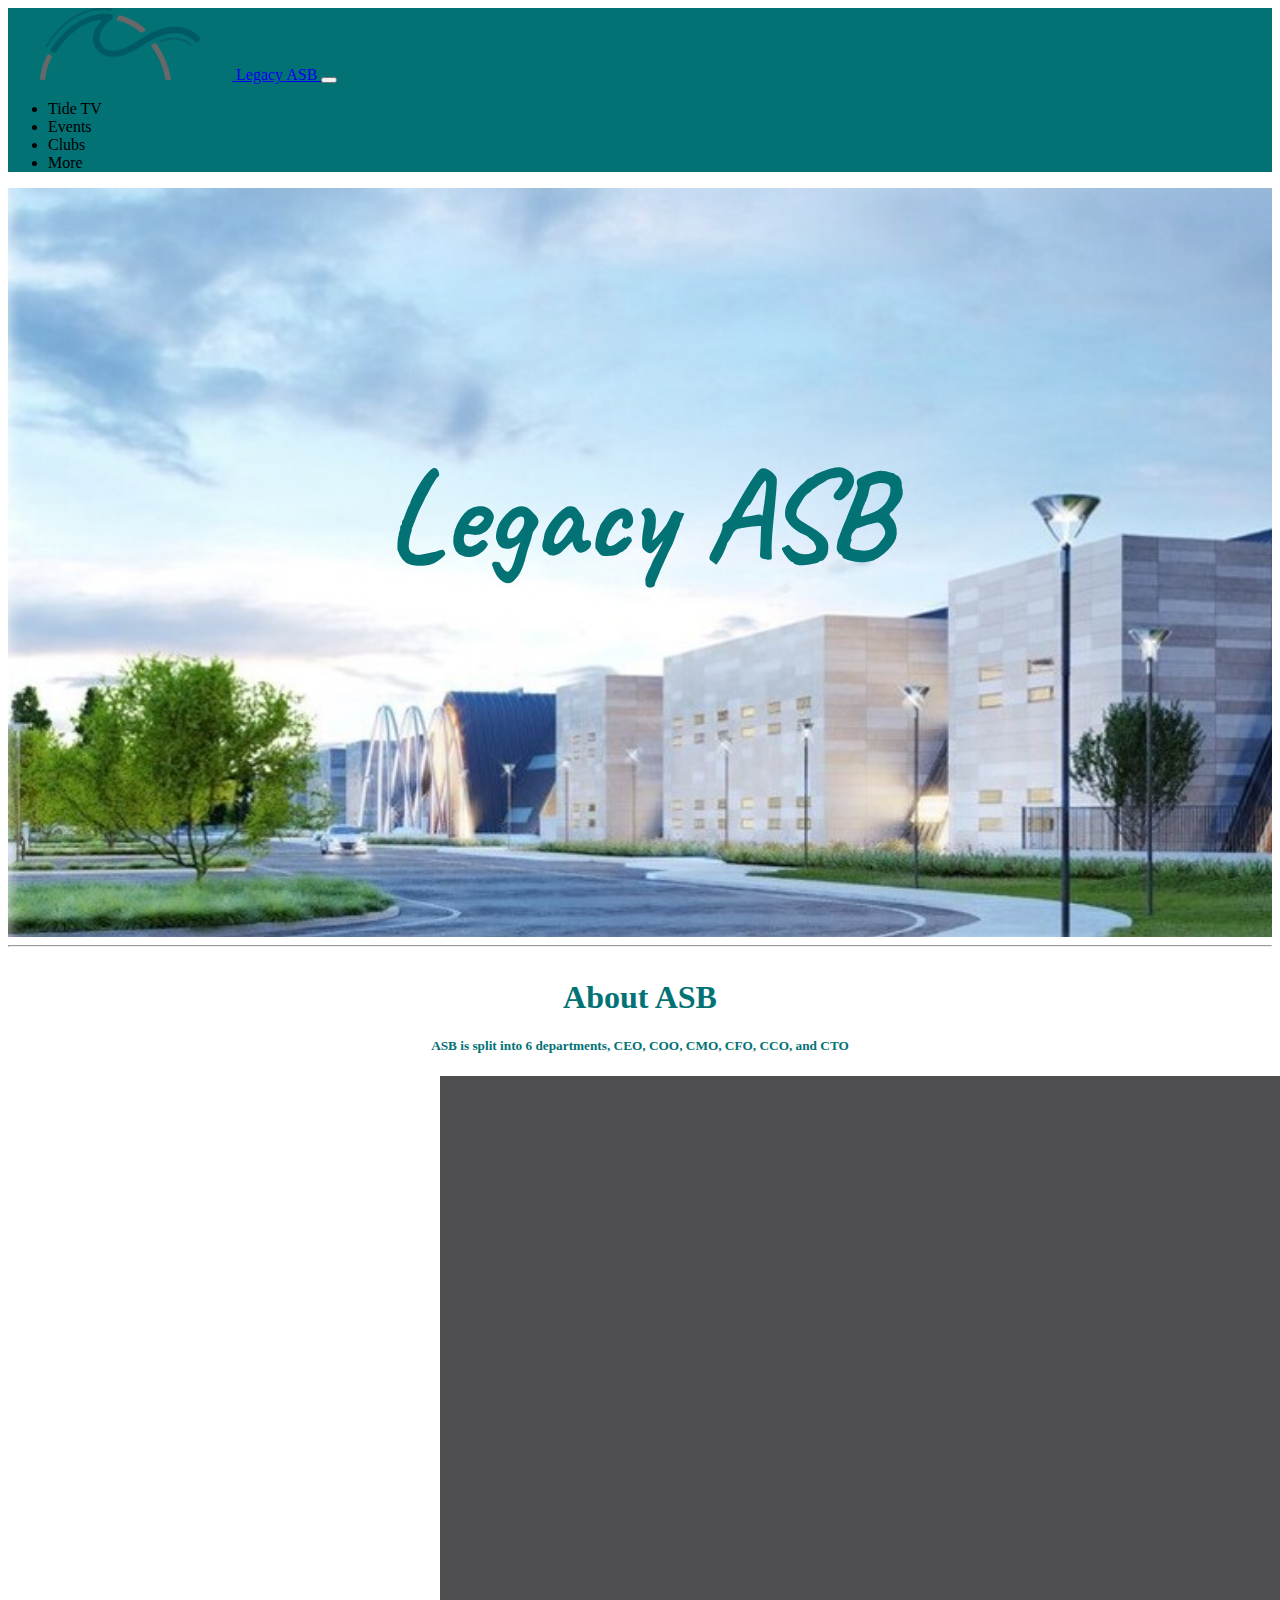
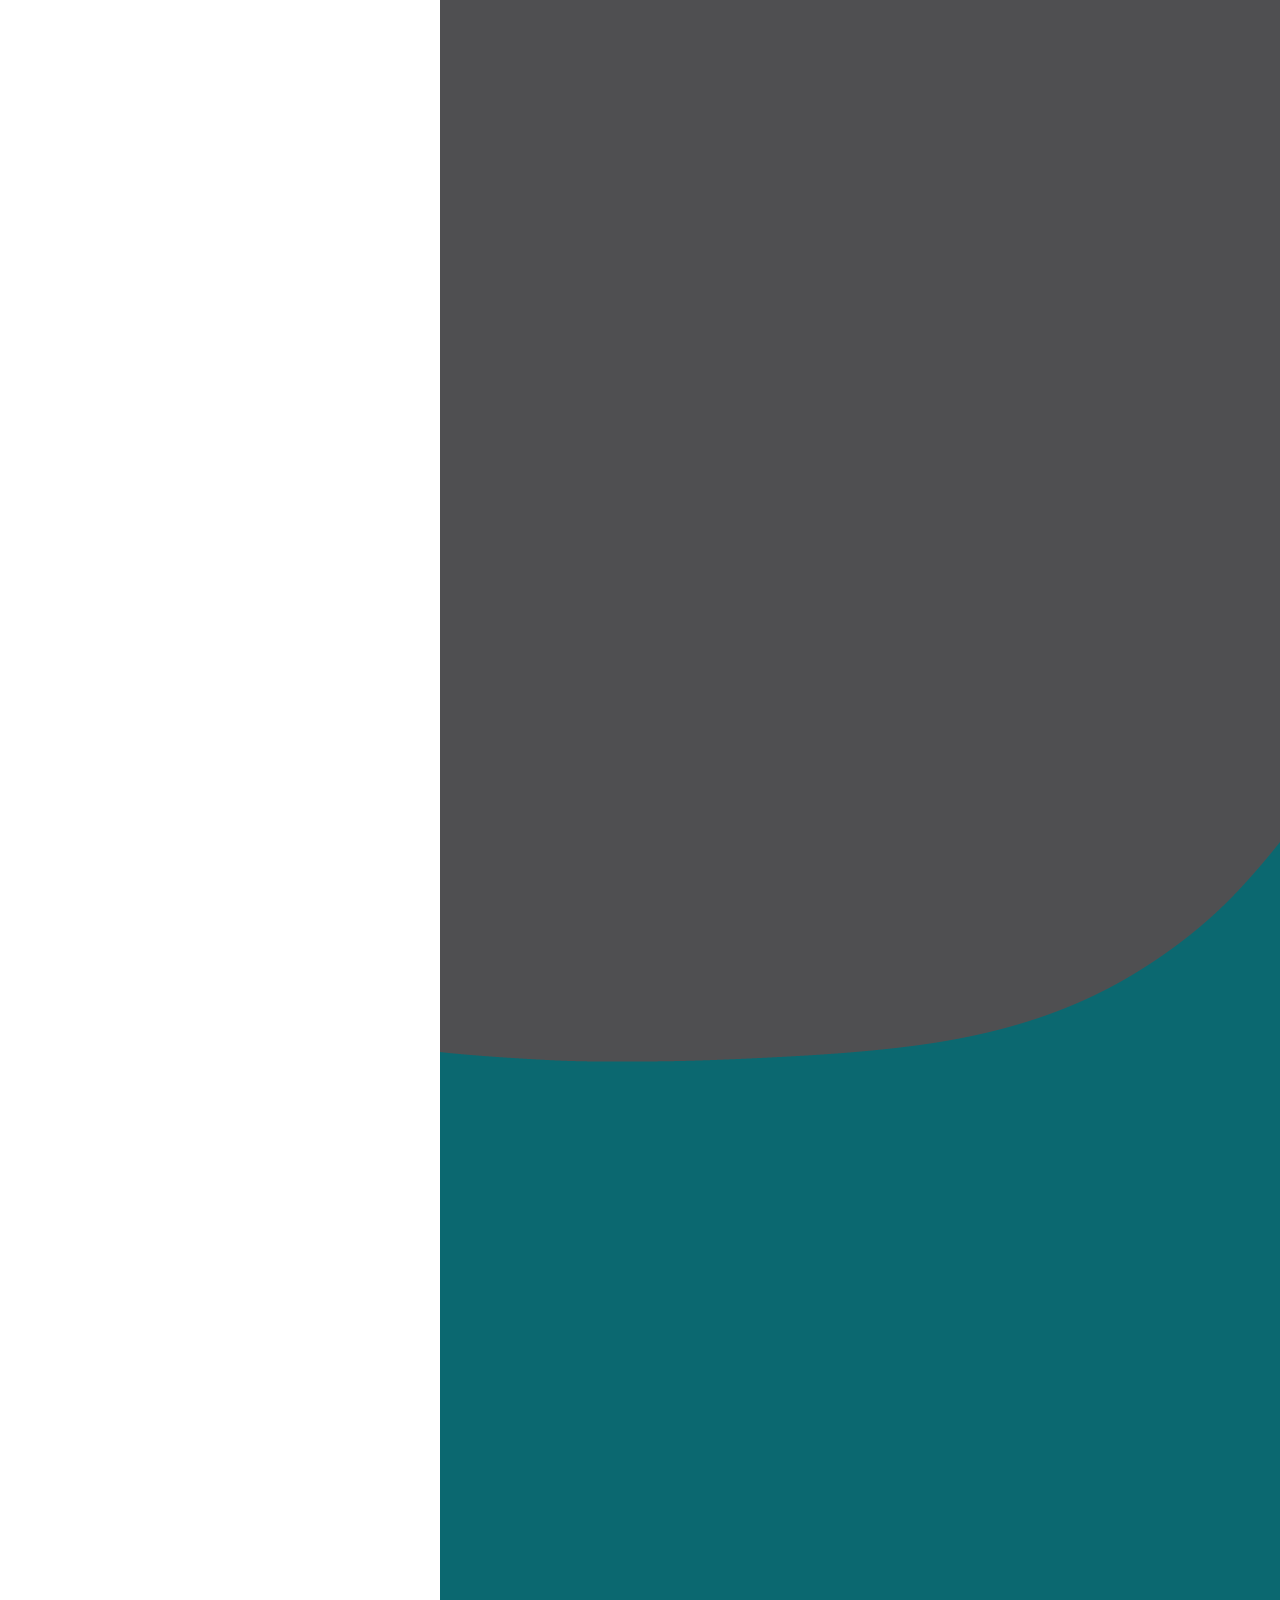
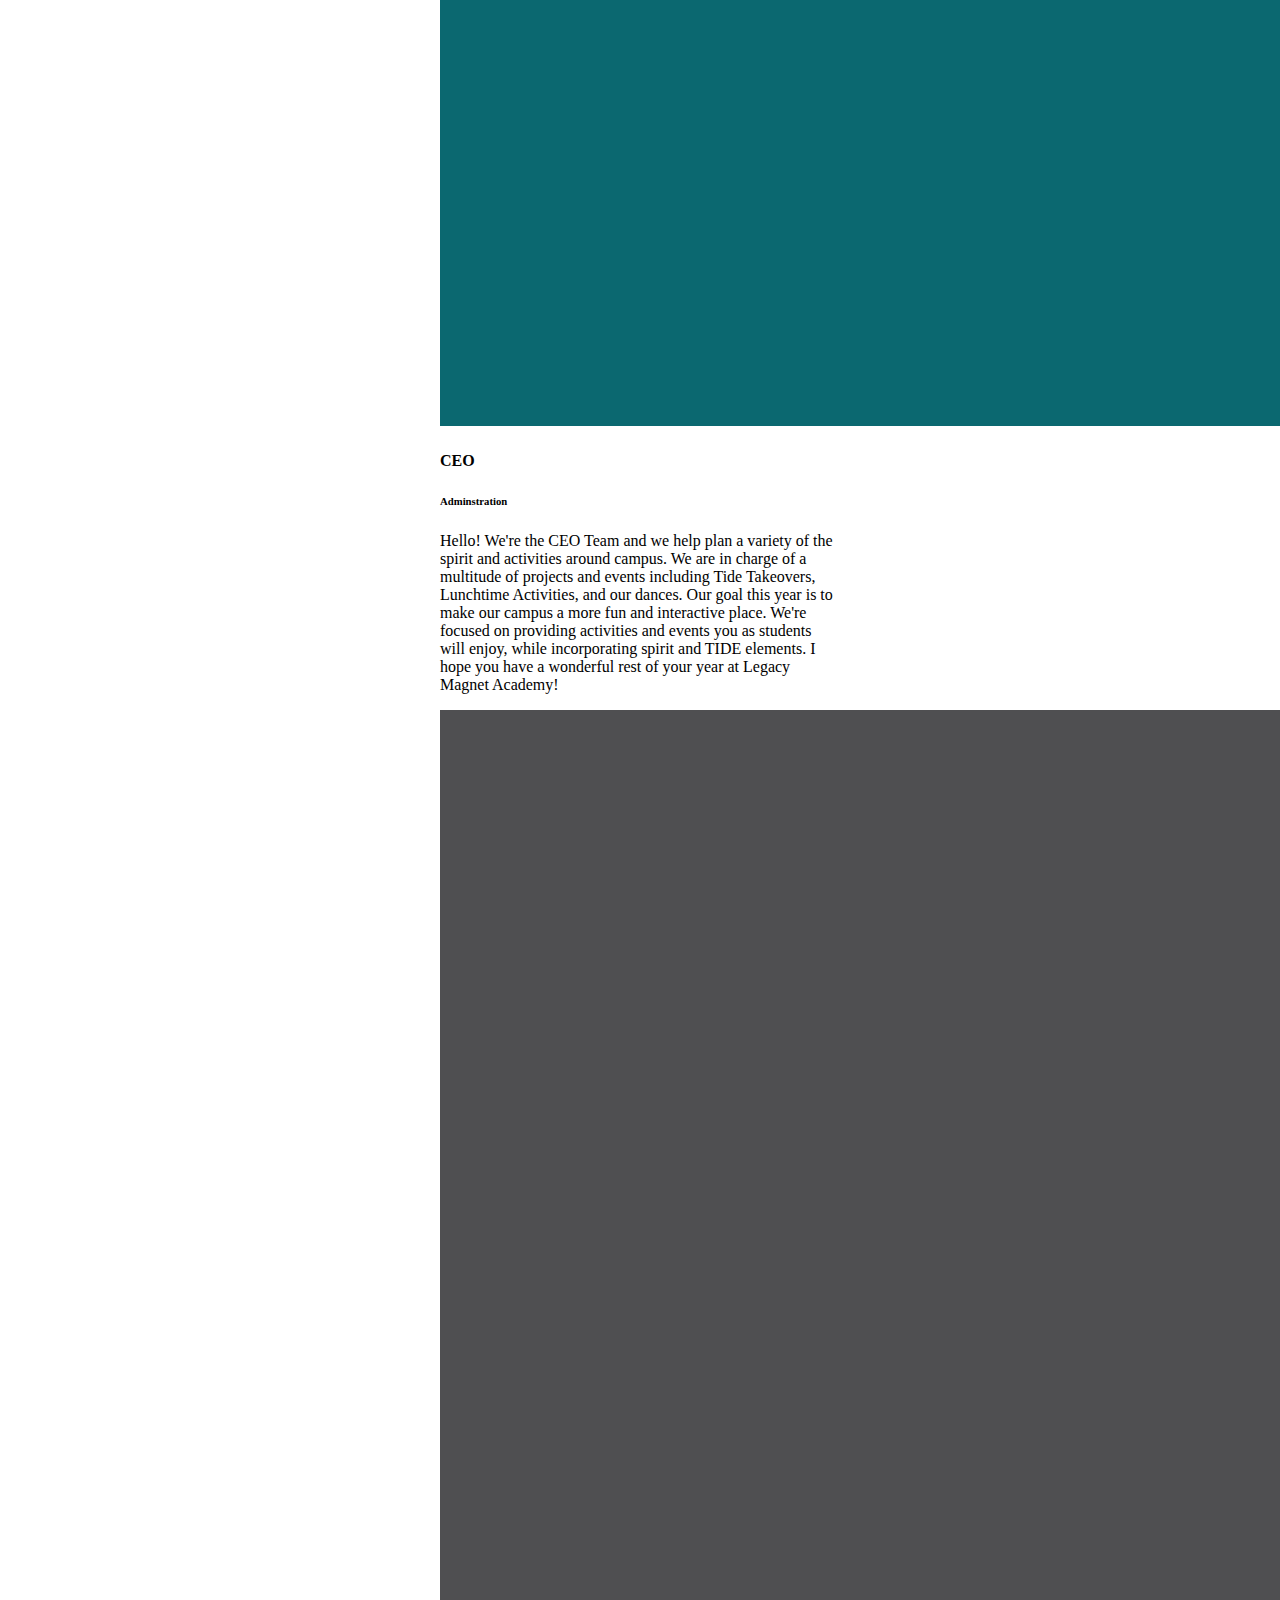
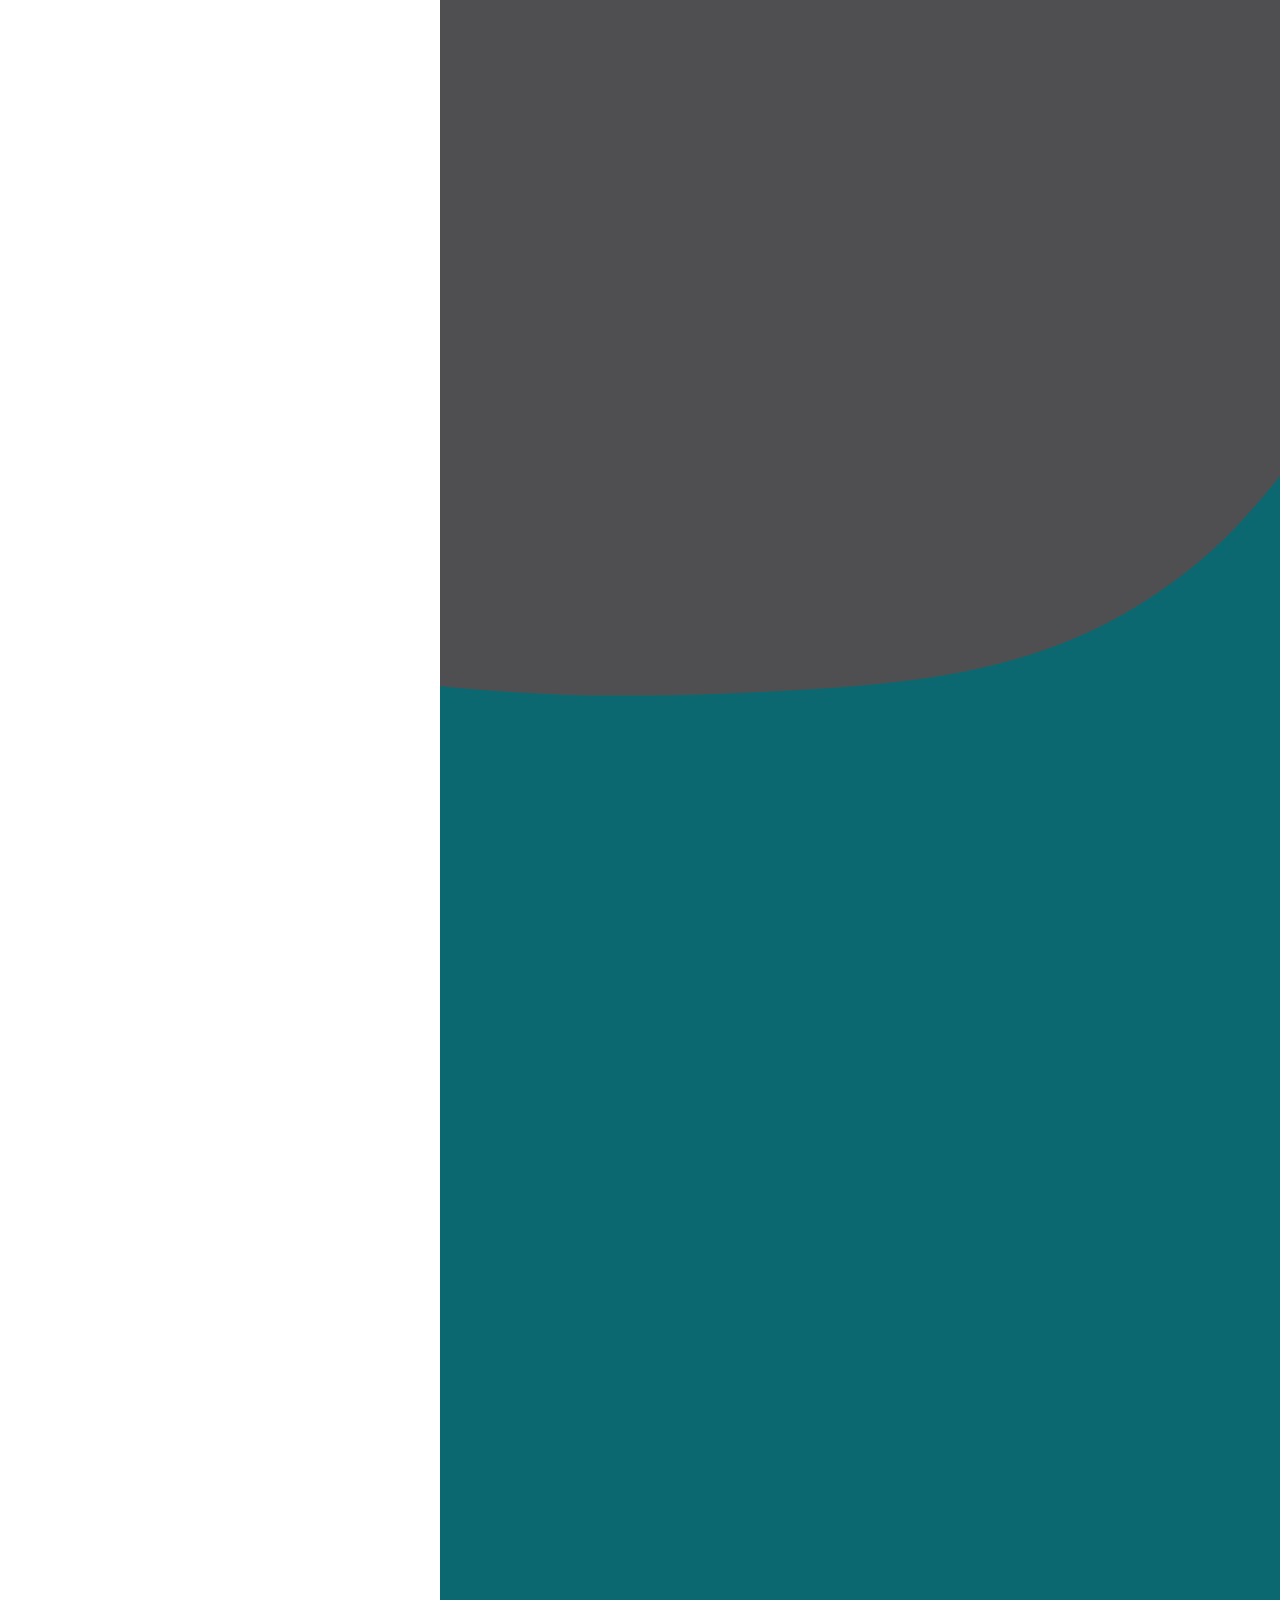
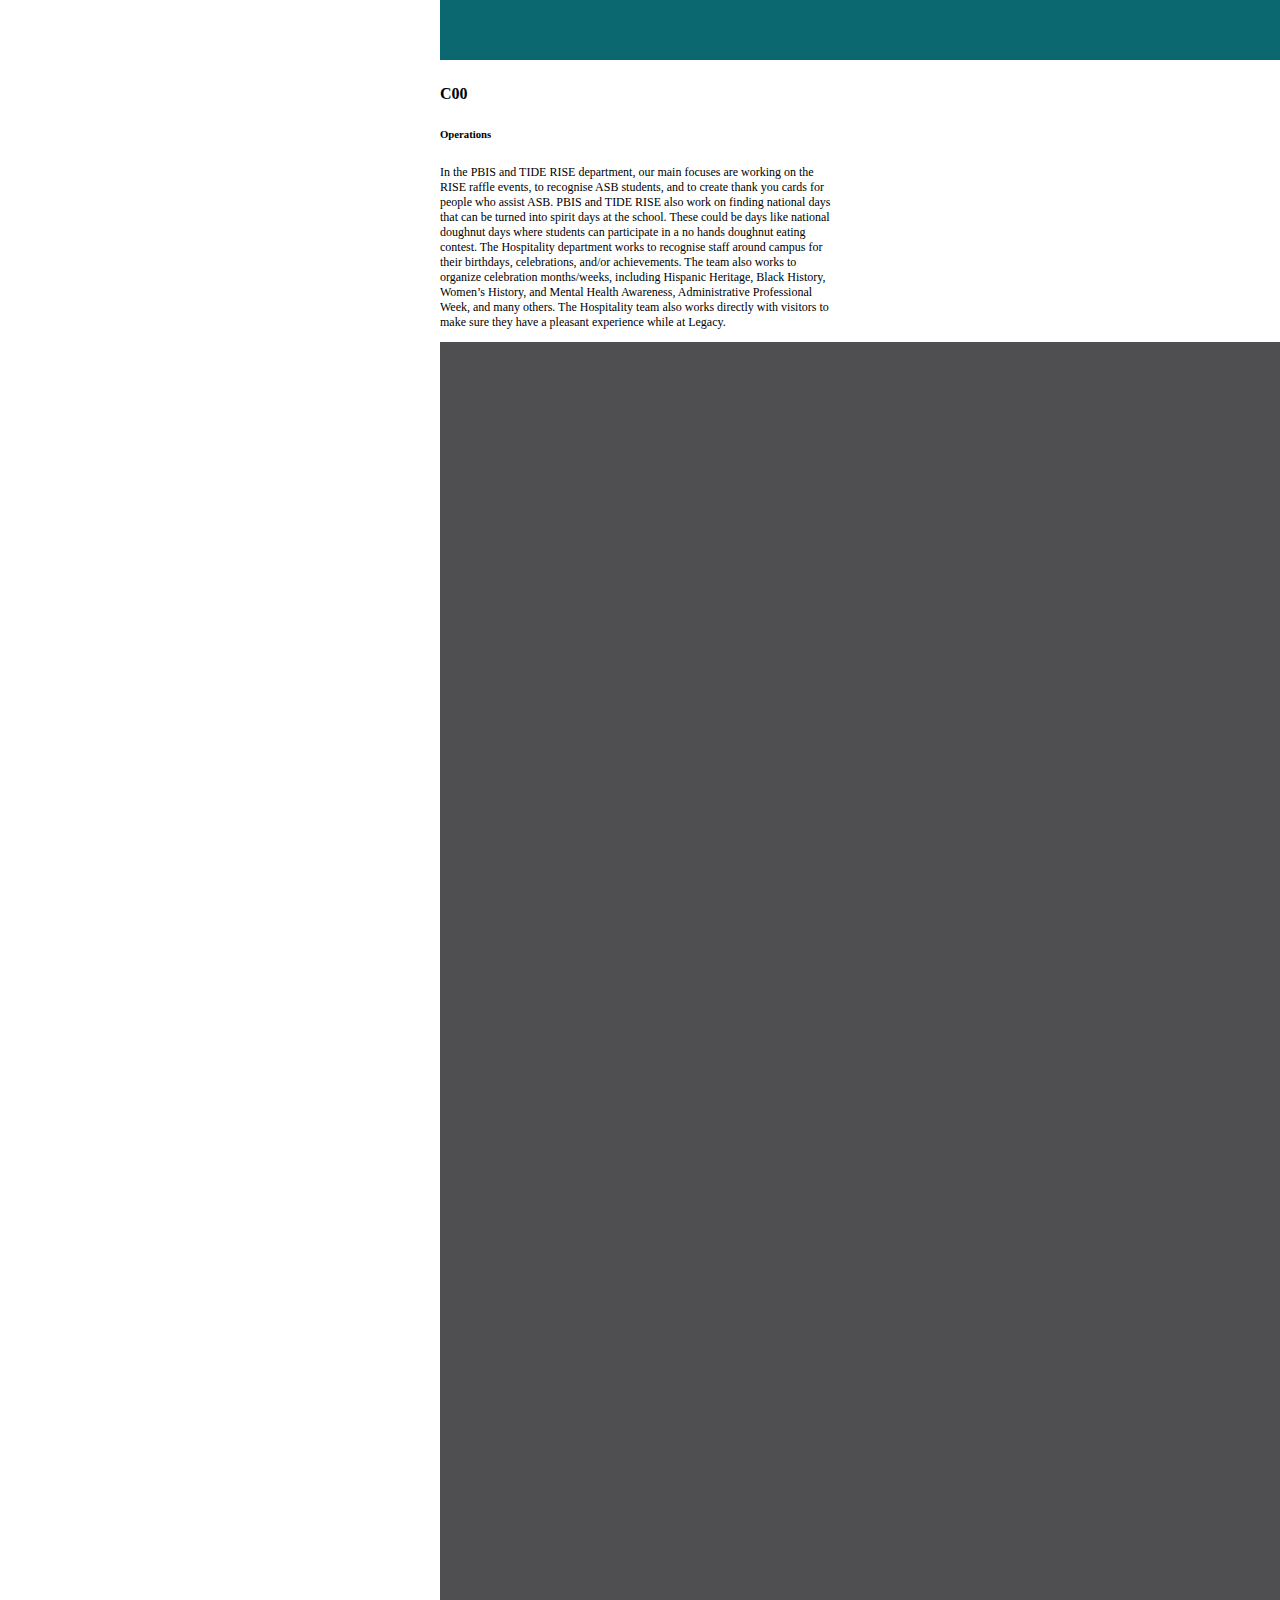
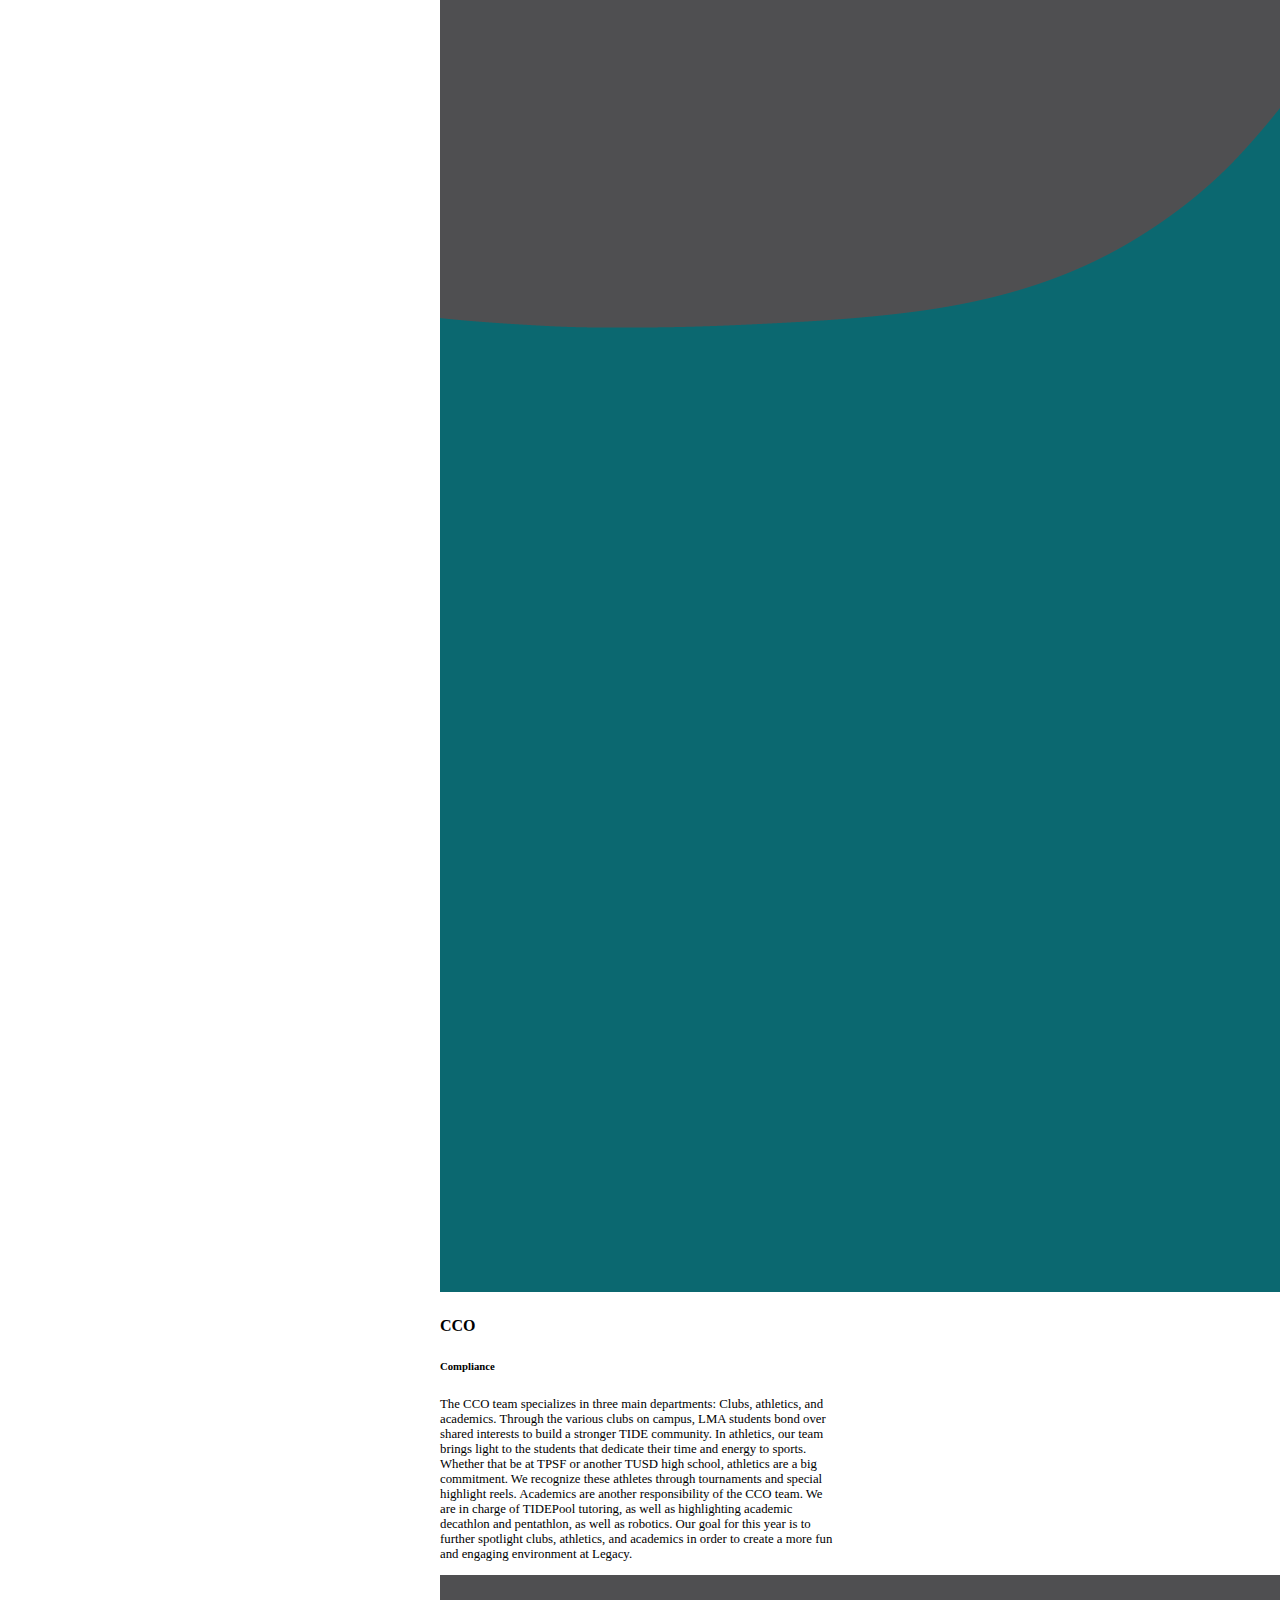
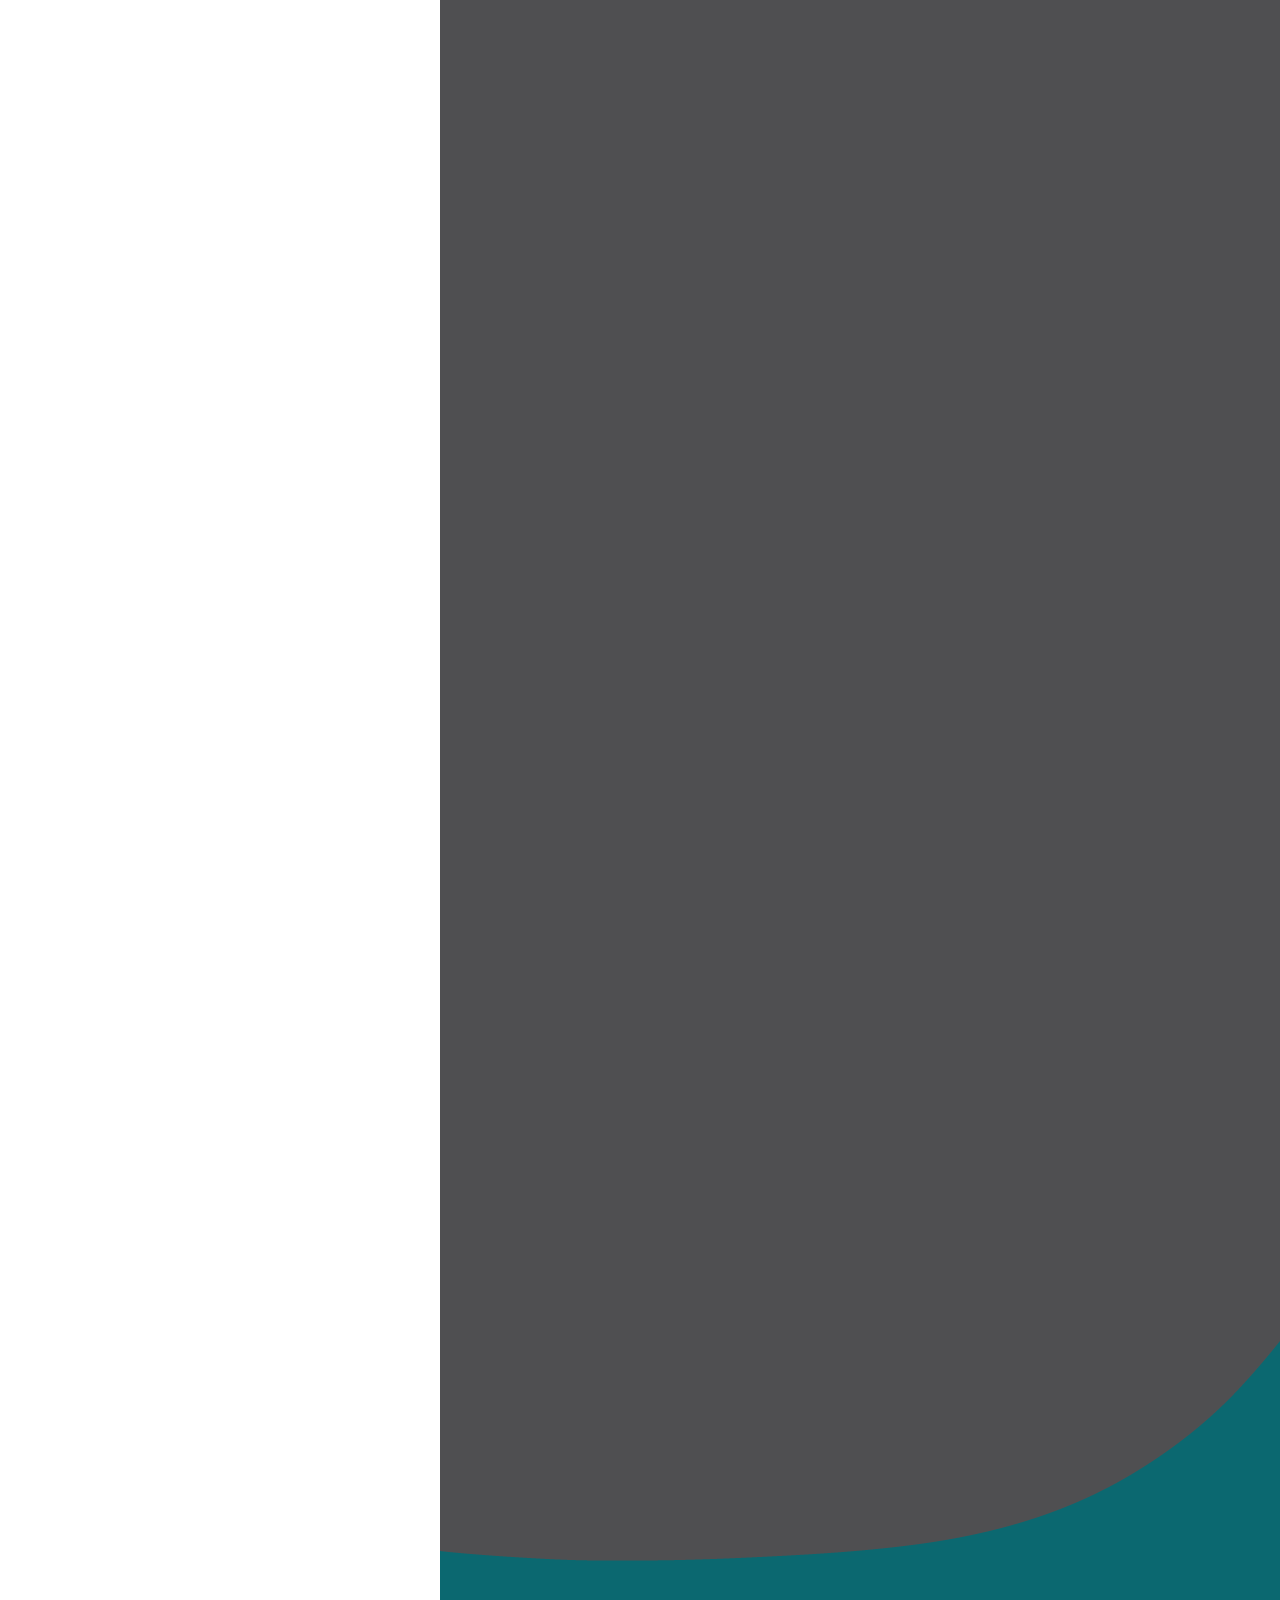
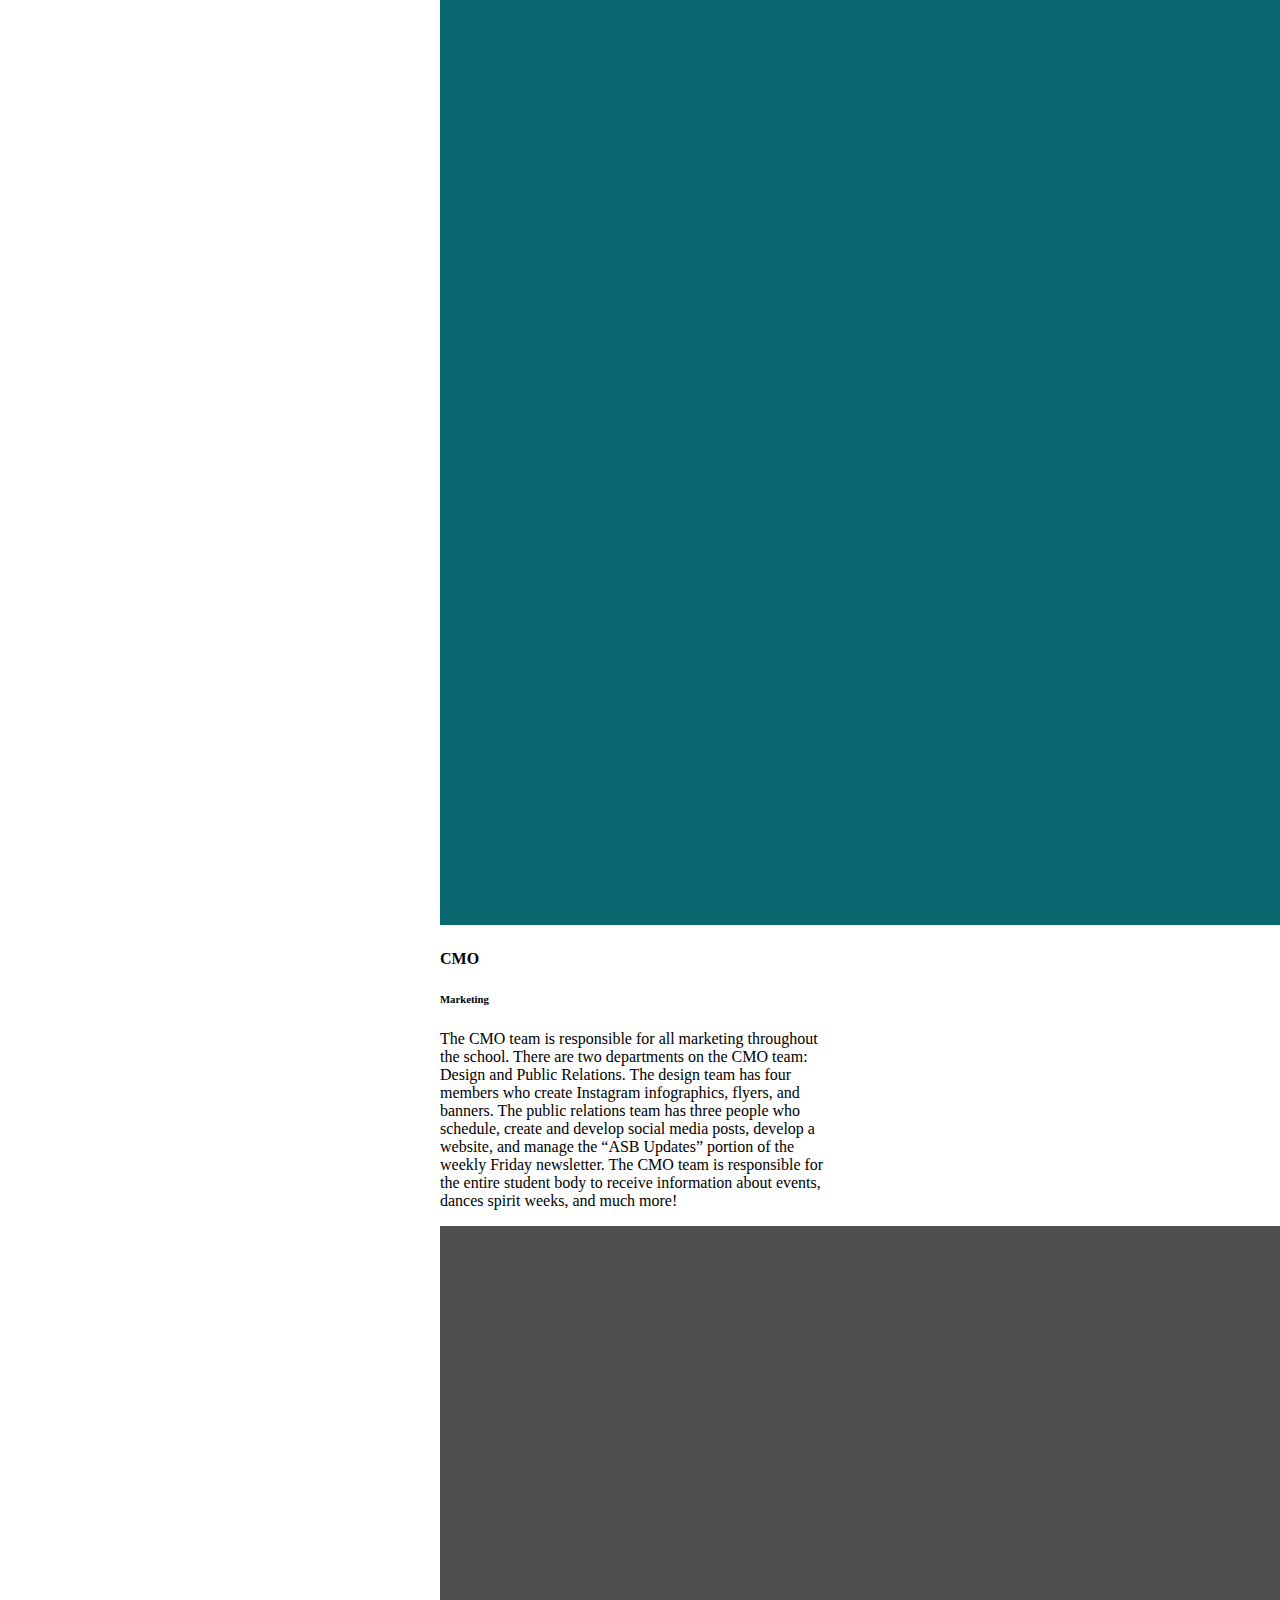
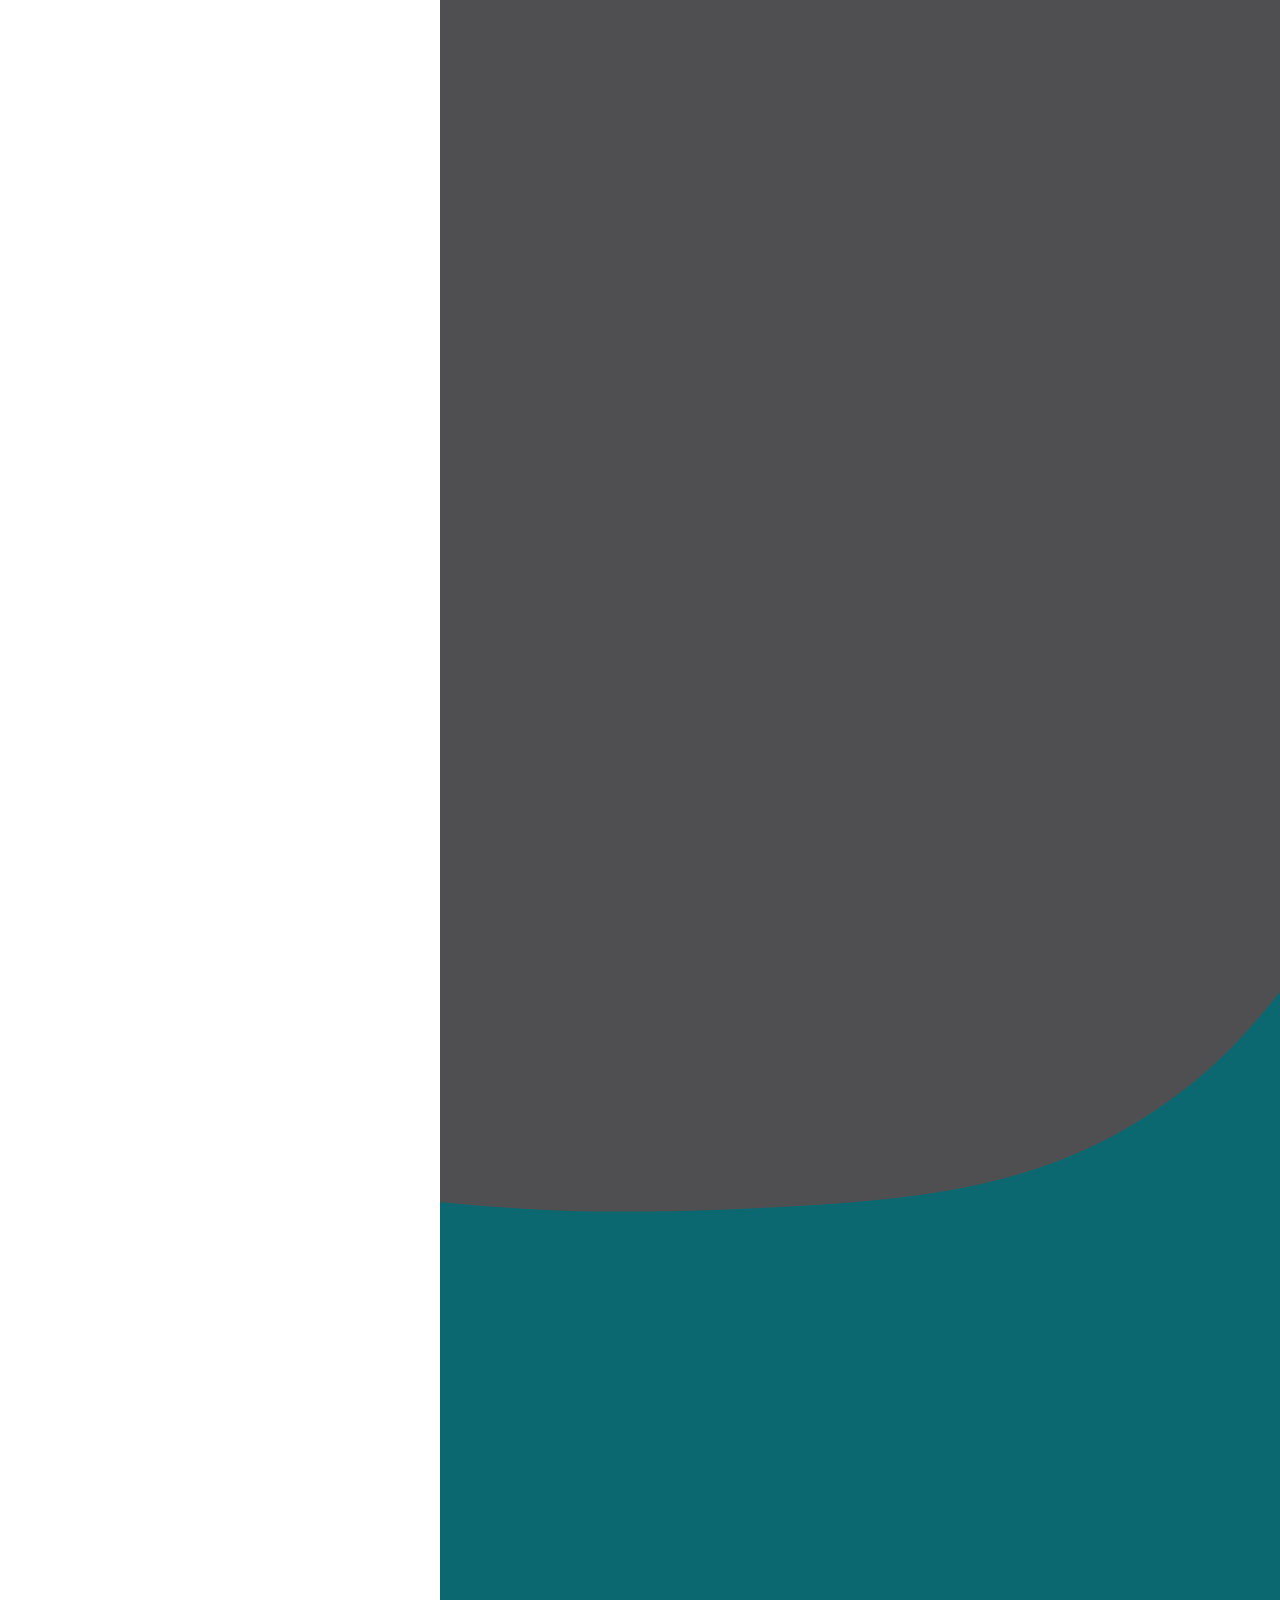
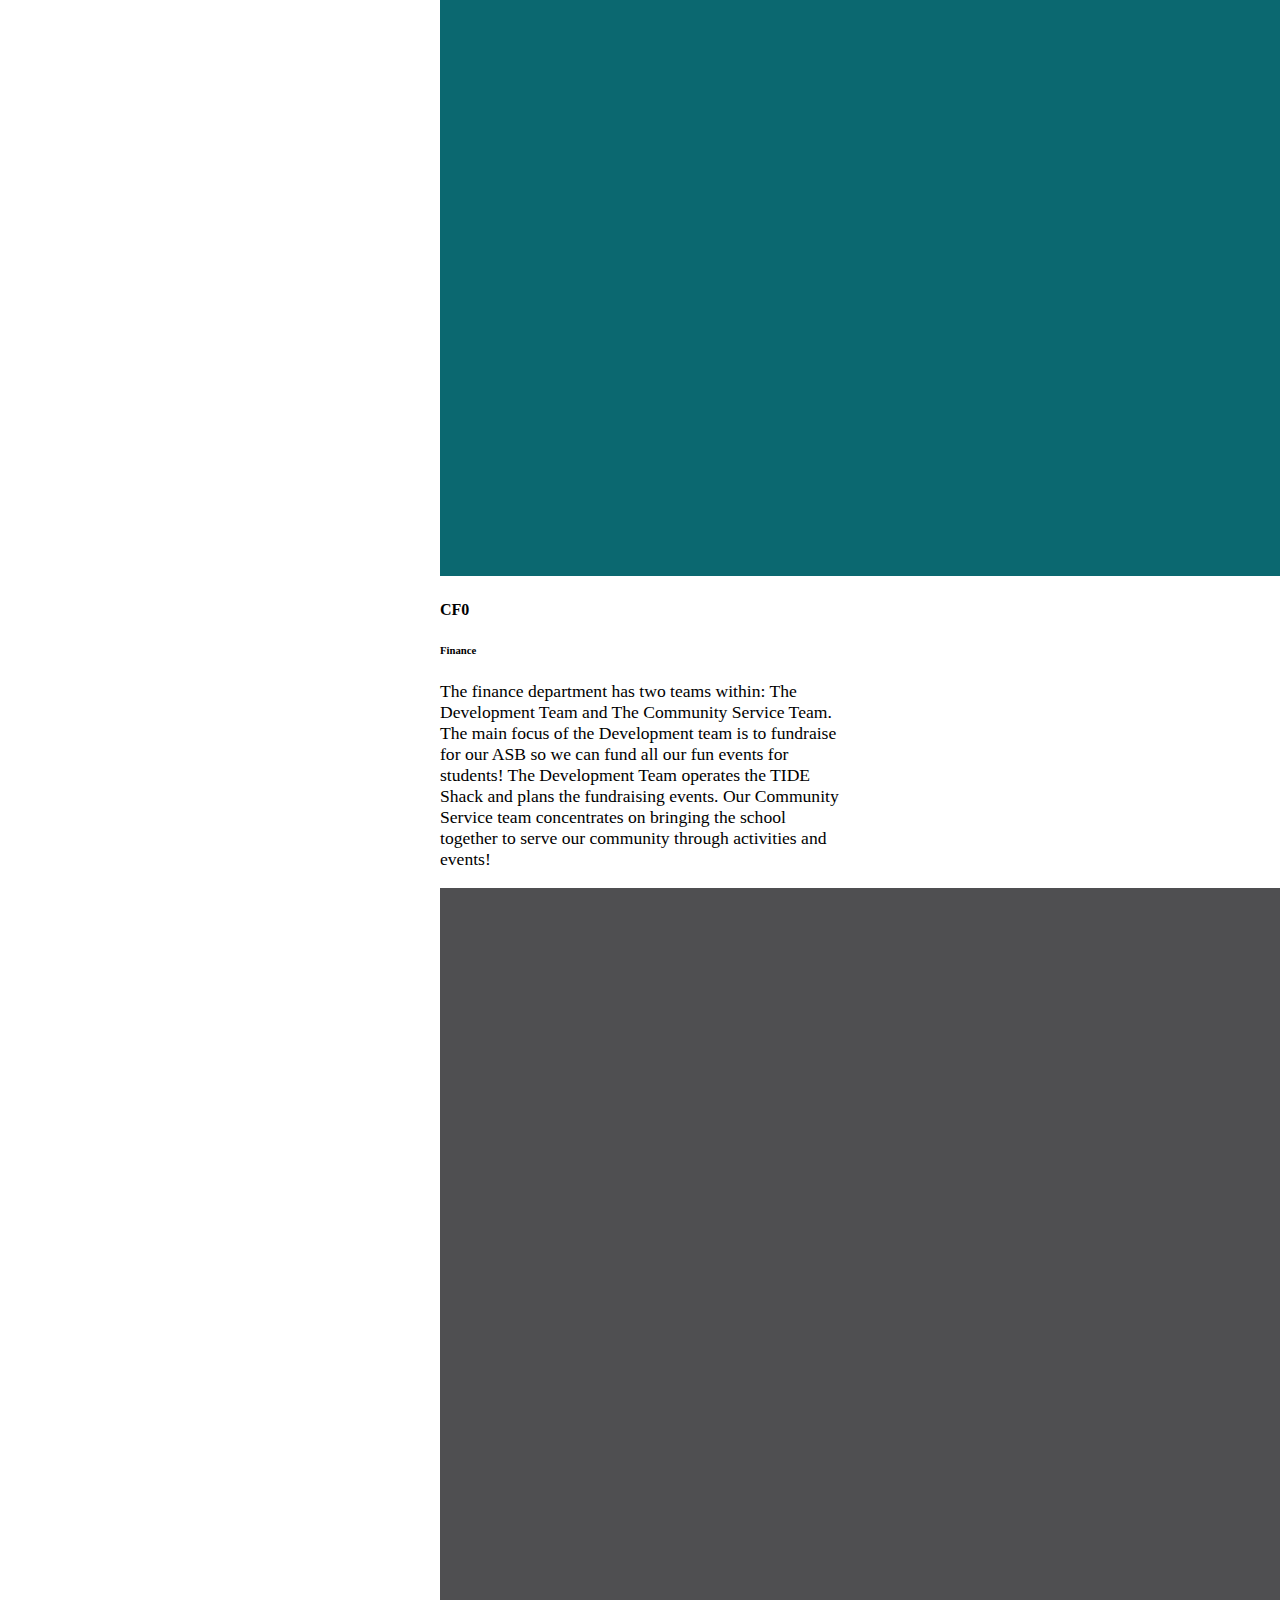
<file: index.html>
<!DOCTYPE html>
<html lang="en">
  <head>
    <meta charset="UTF-8" />
    <meta http-equiv="X-UA-Compatible" content="IE=edge" />
    <meta name="viewport" content="width=device-width, initial-scale=1.0" />
    <title>LMA ASB</title>
    <link
      href="https://cdn.jsdelivr.net/npm/bootstrap@5.2.0/dist/css/bootstrap.min.css"
      rel="stylesheet"
      integrity="sha384-gH2yIJqKdNHPEq0n4Mqa/HGKIhSkIHeL5AyhkYV8i59U5AR6csBvApHHNl/vI1Bx"
      crossorigin="anonymous"
    />
    <script
      src="https://cdn.jsdelivr.net/npm/bootstrap@5.2.0/dist/js/bootstrap.bundle.min.js"
      integrity="sha384-A3rJD856KowSb7dwlZdYEkO39Gagi7vIsF0jrRAoQmDKKtQBHUuLZ9AsSv4jD4Xa"
      crossorigin="anonymous"
    ></script>
    <link rel="stylesheet" href="style.css" />
    <link rel="preconnect" href="https://fonts.googleapis.com"> 
<link rel="preconnect" href="https://fonts.gstatic.com" crossorigin> 
<link href="https://fonts.googleapis.com/css2?family=Caveat:wght@700&display=swap" rel="stylesheet">
  </head>
  <body>
    <!-- Header -->
    <header class="site-header sticky-top py-2">
      <nav class="navbar navbar-dark navbar-expand-lg">
        <div class="container-fluid">
          <a href="index.html" class="navbar-brand">
            <img src="logo.png" alt="Logo" class="logo" />
            Legacy ASB
          </a>
          <button
            class="navbar-toggler"
            type="button"
            data-bs-toggle="collapse"
            data-bs-target="#navbarText"
            aria-controls="navbarText"
            aria-expanded="false"
            aria-label="Toggle navigation"
          >
            <span class="navbar-toggler-icon"></span>
          </button>
          <div class="collapse navbar-collapse" id="navbarText">
            <ul class="navbar-nav me-auto mb-2 mb-lg-0">
            </ul>
            <ul class="navbar-nav">
                <li class="nav-item">
                    <a href="tv.html" class="nav-link">Tide TV</a>
                </li>
                 <li class="nav-item">
                    <a href="events.html" class="nav-link">Events</a>
                </li>
                 <li class="nav-item">
                    <a href="clubs.html" class="nav-link">Clubs</a>
                </li>
                <li class="nav-item">
                    <a data-bs-toggle="offcanvas" href="#offcanvasExample" role="button" aria-controls="offcanvasExample" class="nav-link">More</a>
                </li>
            </ul>
            </div>
          </div>
        </div>
      </nav>
      <!-- Cover Photo -->
    </header>
    <div class="title">
        <div>
            <h1 class="h1">Legacy ASB</h1>
        </div>
    </div>
    <!-- Actual Page Content-->
    <div class="container-fluid px-5 py-5 bg-white">
        <hr>
        <h1 class="subtitle cyan">About ASB</h1>
        <h5 class="subtitle cyan">ASB is split into 6 departments, CEO, COO, CMO, CFO, CCO, and CTO</h5>
        <div class="row mt-5 justify-content-center">
            <div class="col-4" >
                <div class="card center"  style="width: 25rem;">
                    <img src="Placeholder.png" class="card-img-top" alt="...">
                    <div class="card-body">
                        <h4 class="card-title">CEO</h4>
                        <h6>Adminstration</h6>
                        <p class="card-text">Hello! We're the CEO Team and we help plan a variety of the spirit and activities around campus. We are in charge of a multitude of projects and events including Tide Takeovers, Lunchtime Activities, and our dances. Our goal this year is to make our campus a more fun and interactive place. We're focused on providing activities and events you as students will enjoy, while incorporating spirit and TIDE elements. I hope you have a wonderful rest of your year at Legacy Magnet Academy!</p>
                    
                    </div>
                </div>
            </div>
            <div class="col-4">
                <div class="card center"  style="width: 25rem;">
                    <img src="Placeholder.png" class="card-img-top" alt="...">
                    <div class="card-body">
                        <h4 class="card-title">C00</h4>
                        <h6>Operations</h6>
                        <p class="card-text" style="font-size: 0.75em;">In the PBIS and TIDE RISE department, our main focuses are working on the RISE raffle events, to recognise ASB students, and to create thank you cards for people who assist ASB. PBIS and TIDE RISE also work on finding national days that can be turned into spirit days at the school. These could be days like national doughnut days where students can participate in a no hands doughnut eating contest. The Hospitality department works to recognise staff around campus for their birthdays, celebrations, and/or achievements. The team also works to organize celebration months/weeks, including Hispanic Heritage, Black History, Women’s History, and Mental Health Awareness, Administrative Professional Week, and many others. The Hospitality team also works directly with visitors to make sure they have a pleasant experience while at Legacy.</p>
                    
                    </div>
                </div>
            </div>
            <div class="col-4">
                <div class="card center"  style="width: 25rem;">
                    <img src="Placeholder.png" class="card-img-top" alt="...">
                    <div class="card-body">
                        <h4 class="card-title">CCO</h4>
                        <h6>Compliance</h6>
                        <p class="card-text" style="font-size: 0.8em;">The CCO team specializes in three main departments: Clubs, athletics, and academics. Through the various clubs on campus, LMA students bond over shared interests to build a stronger TIDE community. In athletics, our team brings light to the students that dedicate their time and energy to sports. Whether that be at TPSF or another TUSD high school, athletics are a big commitment. We recognize these athletes through tournaments and special highlight reels. Academics are another responsibility of the CCO team. We are in charge of TIDEPool tutoring, as well as highlighting academic decathlon and pentathlon, as well as robotics. Our goal for this year is to further spotlight clubs, athletics, and academics in order to create a more fun and engaging environment at Legacy.</p>
                    
                    </div>
                </div>
            </div>
        </div>
        <div class="row mt-5 justify-content-center">
            <div class="col-4">
                <div class="card  center"  style="width: 25rem;">
                    <img src="Placeholder.png" class="card-img-top" alt="...">
                    <div class="card-body">
                        <h4 class="card-title">CMO</h4>
                        <h6>Marketing</h6>
                        <p class="card-text">The CMO team is responsible for all marketing throughout the school. There are two departments on the CMO team: Design and Public Relations. The design team has four members who create Instagram infographics, flyers, and banners. The public relations team has three people who schedule, create and develop social media posts, develop a website, and manage the “ASB Updates” portion of the weekly Friday newsletter. The CMO team is responsible for the entire student body to receive information about events, dances spirit weeks, and much more!</p>
                    
                    </div>
                </div>
            </div>
            <div class="col-4">
                <div class="card center"  style="width: 25rem;">
                    <img src="Placeholder.png" class="card-img-top" alt="...">
                    <div class="card-body">
                        <h4 class="card-title">CF0</h4>
                        <h6>Finance</h6>
                        <p class="card-text" style="font-size: 1.1em;">The finance department has two teams within: The Development Team and The Community Service Team. The main focus of the Development team is to fundraise for our ASB so we can fund all our fun events for students! The Development Team operates the TIDE Shack and plans the fundraising events. Our Community Service team concentrates on bringing the school together to serve our community through activities and events!</p>
                    
                    </div>
                </div>
            </div>
            <div class="col-4">
                <div class="card center"  style="width: 25rem;">
                    <img src="Placeholder.png" class="card-img-top" alt="...">
                    <div class="card-body">
                        <h4 class="card-title">CTO</h4>
                        <h6>Technology</h6>
                        <p class="card-text" style="font-size: 0.95em;">The CTO branch of ASB consists of two teams. The broadcasting team and the technology team. The broadcasting team creates the scripts and Tide TV’s that go out every Wednesday and the technology team runs and monitors all the technology used by ASB. The Technology team also creates montage-like videos that help promote the school and notify students about upcoming announcements. The CTO team utilizes tools such as DSLR cameras, gimbals, drones, various lights, and various microphones ranging from lavalier microphones to podcast microphones. The CTO team also ensures that all the technology used within ASB is used to the best of their abilities!</p>
                    
                    </div>
                </div>
            </div>
        </div>
        <iframe width="1000em" height="500em" class="center mt-4" sandbox="allow-scripts allow-popups allow-forms allow-same-origin allow-popups-to-escape-sandbox allow-downloads allow-modals" frameborder="0" aria-label="Presentation, 2022-2023 LMA ASB Org Chart Roster" allowfullscreen="" src="https://docs.google.com/presentation/d/1h10fLa_Wu7X3LUNRgJ3JqRpXzgk9KxYTbLS8_h11yHI/embed?authuser=0"></iframe>
        <button type="button" class="btn btn-secondary center mt-4" href="https://www.google.com/url?q=https%3A%2F%2Fwww.tustin.k12.ca.us%2Flegacy&sa=D&sntz=1&usg=AOvVaw07kO0LwZnsKxWtQFiBwppL">Legacy Magnet Academy Website</button>
    </div>
    <div class="offcanvas offcanvas-start" tabindex="-1" id="offcanvasExample" aria-labelledby="offcanvasExampleLabel">
  <div class="offcanvas-header">
    <h5 class="offcanvas-title" id="offcanvasExampleLabel">More</h5>
    <button type="button" class="btn-close" data-bs-dismiss="offcanvas" aria-label="Close"></button>
  </div>
  <div class="offcanvas-body">
    <div>
      <ul class="list-group">
        <li class="list-group-item">TidePool Tutoring</li>
        <li class="list-group-item">TideShack</li>
        <li class="list-group-item">TideTalks</li>
        <li class="list-group-item">...</li>
        <li class="list-group-item">...</li>
      </ul>
    </div>
  </div>
</div>
    <!-- Footer -->
    <footer>
        <div class="row">
            <div class="col">
                <a href="https://www.tiktok.com/@legacyasb">
                    <img src="tiktok.png" alt="" class="socials">
                </a>
            </div>
            <div class="col">
                <a href="https://www.tiktok.com/@legacyasb">
                    <img src="ig.png" alt="" class="socials">
                </a>
            </div>
            <div class="col">
                <a href="https://www.tiktok.com/@legacyasb">
                    <img src="YouTube.png" alt="" class="socials">
                </a>
            </div>
        </div>
    </footer>
  </body>
</html>
</file>
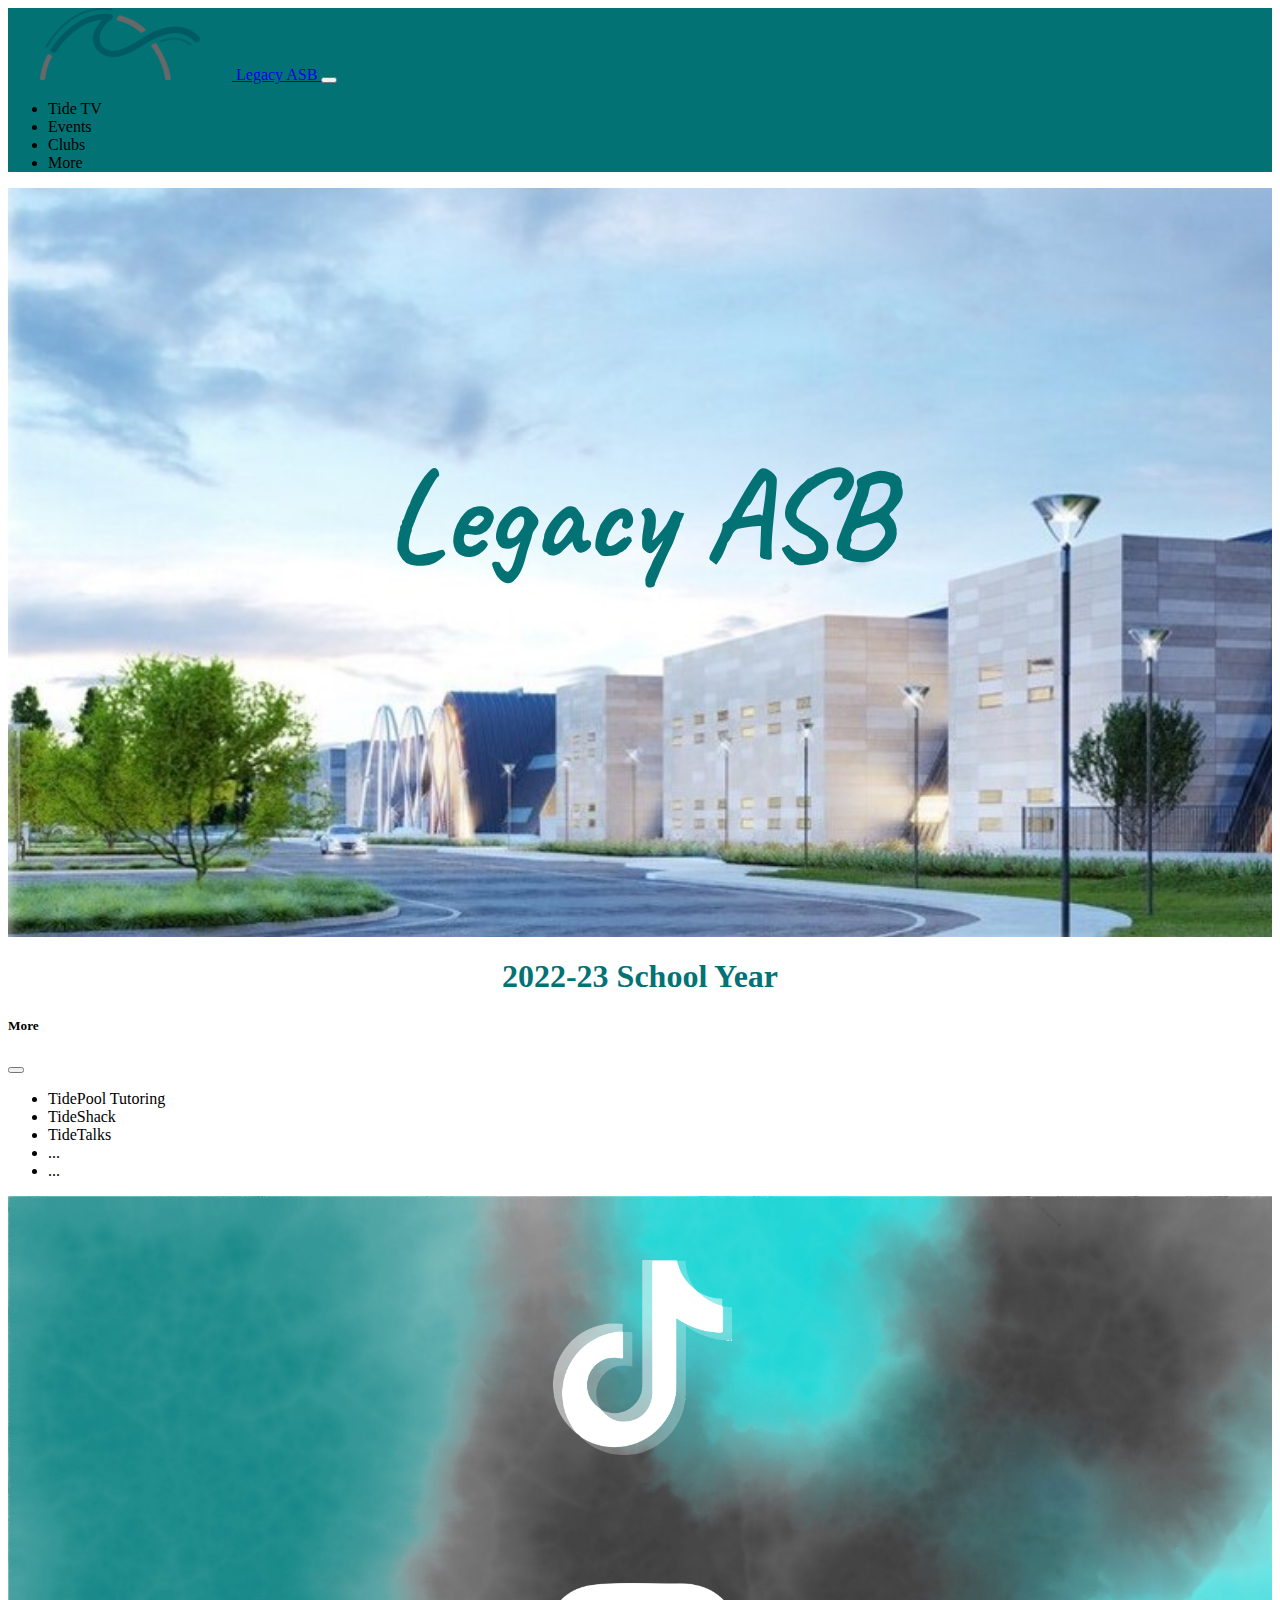
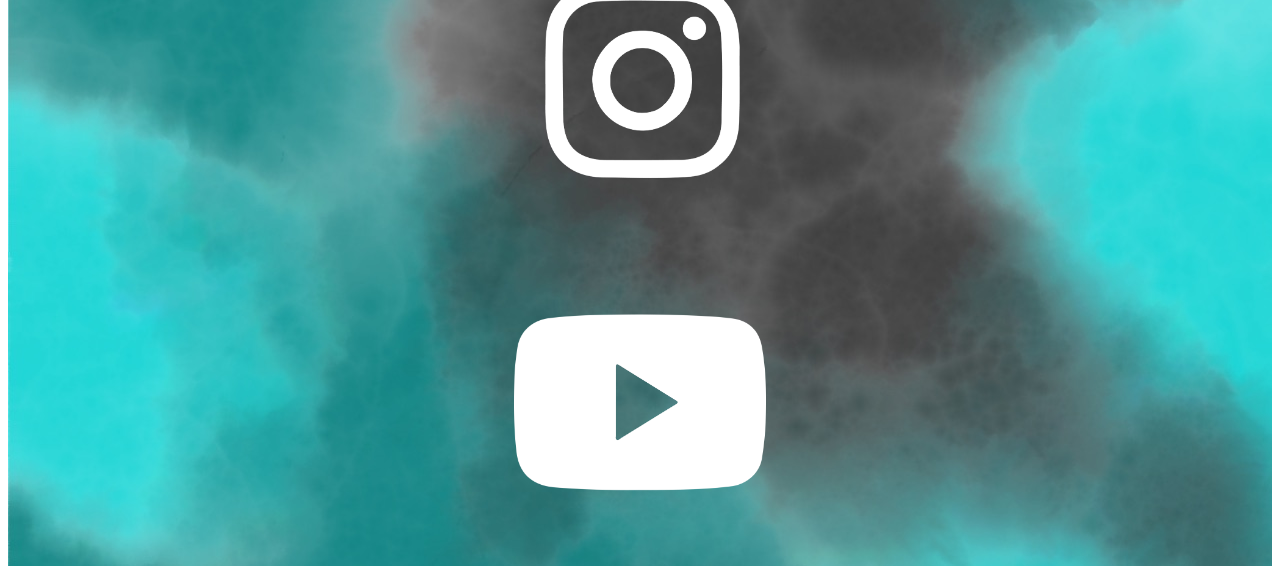
<file: clubs.html>
<!DOCTYPE html>
<html lang="en">
  <head>
    <meta charset="UTF-8" />
    <meta http-equiv="X-UA-Compatible" content="IE=edge" />
    <meta name="viewport" content="width=device-width, initial-scale=1.0" />
    <title>LMA ASB</title>
    <link
      href="https://cdn.jsdelivr.net/npm/bootstrap@5.2.0/dist/css/bootstrap.min.css"
      rel="stylesheet"
      integrity="sha384-gH2yIJqKdNHPEq0n4Mqa/HGKIhSkIHeL5AyhkYV8i59U5AR6csBvApHHNl/vI1Bx"
      crossorigin="anonymous"
    />
    <script
      src="https://cdn.jsdelivr.net/npm/bootstrap@5.2.0/dist/js/bootstrap.bundle.min.js"
      integrity="sha384-A3rJD856KowSb7dwlZdYEkO39Gagi7vIsF0jrRAoQmDKKtQBHUuLZ9AsSv4jD4Xa"
      crossorigin="anonymous"
    ></script>
    <link rel="stylesheet" href="style.css" />
    <link rel="preconnect" href="https://fonts.googleapis.com"> 
<link rel="preconnect" href="https://fonts.gstatic.com" crossorigin> 
<link href="https://fonts.googleapis.com/css2?family=Caveat:wght@700&display=swap" rel="stylesheet">
  </head>
  <body>
    <!-- Header -->
    <header class="site-header sticky-top py-2">
      <nav class="navbar navbar-dark navbar-expand-lg">
        <div class="container-fluid">
          <a href="index.html" class="navbar-brand">
            <img src="logo.png" alt="Logo" class="logo" />
            Legacy ASB
          </a>
          <button
            class="navbar-toggler"
            type="button"
            data-bs-toggle="collapse"
            data-bs-target="#navbarText"
            aria-controls="navbarText"
            aria-expanded="false"
            aria-label="Toggle navigation"
          >
            <span class="navbar-toggler-icon"></span>
          </button>
          <div class="collapse navbar-collapse" id="navbarText">
            <ul class="navbar-nav me-auto mb-2 mb-lg-0">
            </ul>
            <ul class="navbar-nav">
                <li class="nav-item">
                    <a href="tv.html" class="nav-link">Tide TV</a>
                </li>
                 <li class="nav-item">
                    <a href="events.html" class="nav-link">Events</a>
                </li>
                 <li class="nav-item">
                    <a href="clubs.html" class="nav-link">Clubs</a>
                </li>
                <li class="nav-item">
                    <a data-bs-toggle="offcanvas" href="#offcanvasExample" role="button" aria-controls="offcanvasExample" class="nav-link">More</a>
                </li>
            </ul>
            </div>
          </div>
        </div>
      </nav>
      <!-- Cover Photo -->
    </header>
    <div class="title">
        <div>
            <h1 class="h1">Legacy ASB</h1>
        </div>
    </div>
    <!-- Actual Page Content-->
    <div class="container-fluid px-5 py-5 bg-white">
        <h1 class="subtitle cyan">2022-23 School Year</h1>

    </div>
    <div class="offcanvas offcanvas-start" tabindex="-1" id="offcanvasExample" aria-labelledby="offcanvasExampleLabel">
  <div class="offcanvas-header">
    <h5 class="offcanvas-title" id="offcanvasExampleLabel">More</h5>
    <button type="button" class="btn-close" data-bs-dismiss="offcanvas" aria-label="Close"></button>
  </div>
  <div class="offcanvas-body">
    <div>
      <ul class="list-group">
        <li class="list-group-item">TidePool Tutoring</li>
        <li class="list-group-item">TideShack</li>
        <li class="list-group-item">TideTalks</li>
        <li class="list-group-item">...</li>
        <li class="list-group-item">...</li>
      </ul>
    </div>
  </div>
</div>
    <!-- Footer -->
    <footer>
        <div class="row">
            <div class="col">
                <a href="https://www.tiktok.com/@legacyasb">
                    <img src="tiktok.png" alt="" class="socials">
                </a>
            </div>
            <div class="col">
                <a href="https://www.tiktok.com/@legacyasb">
                    <img src="ig.png" alt="" class="socials">
                </a>
            </div>
            <div class="col">
                <a href="https://www.tiktok.com/@legacyasb">
                    <img src="YouTube.png" alt="" class="socials">
                </a>
            </div>
        </div>
    </footer>
  </body>
</html>
</file>
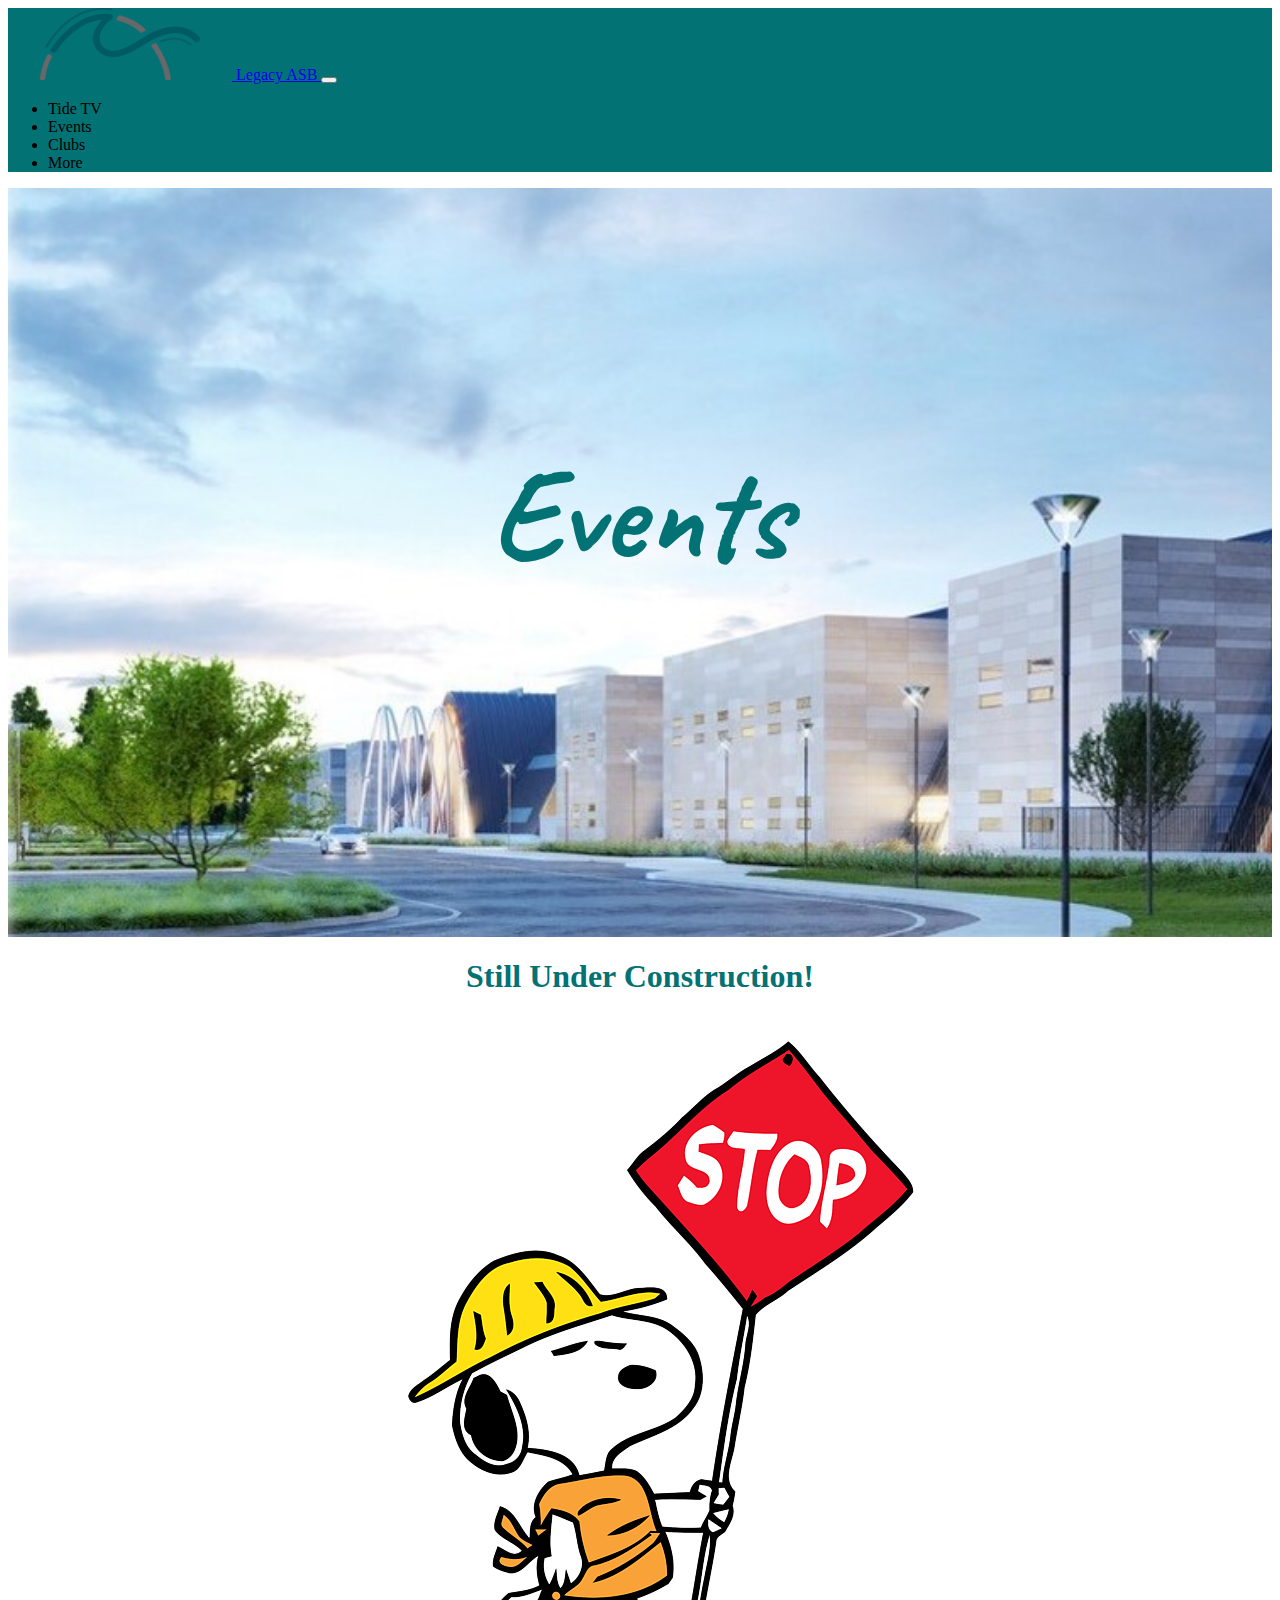
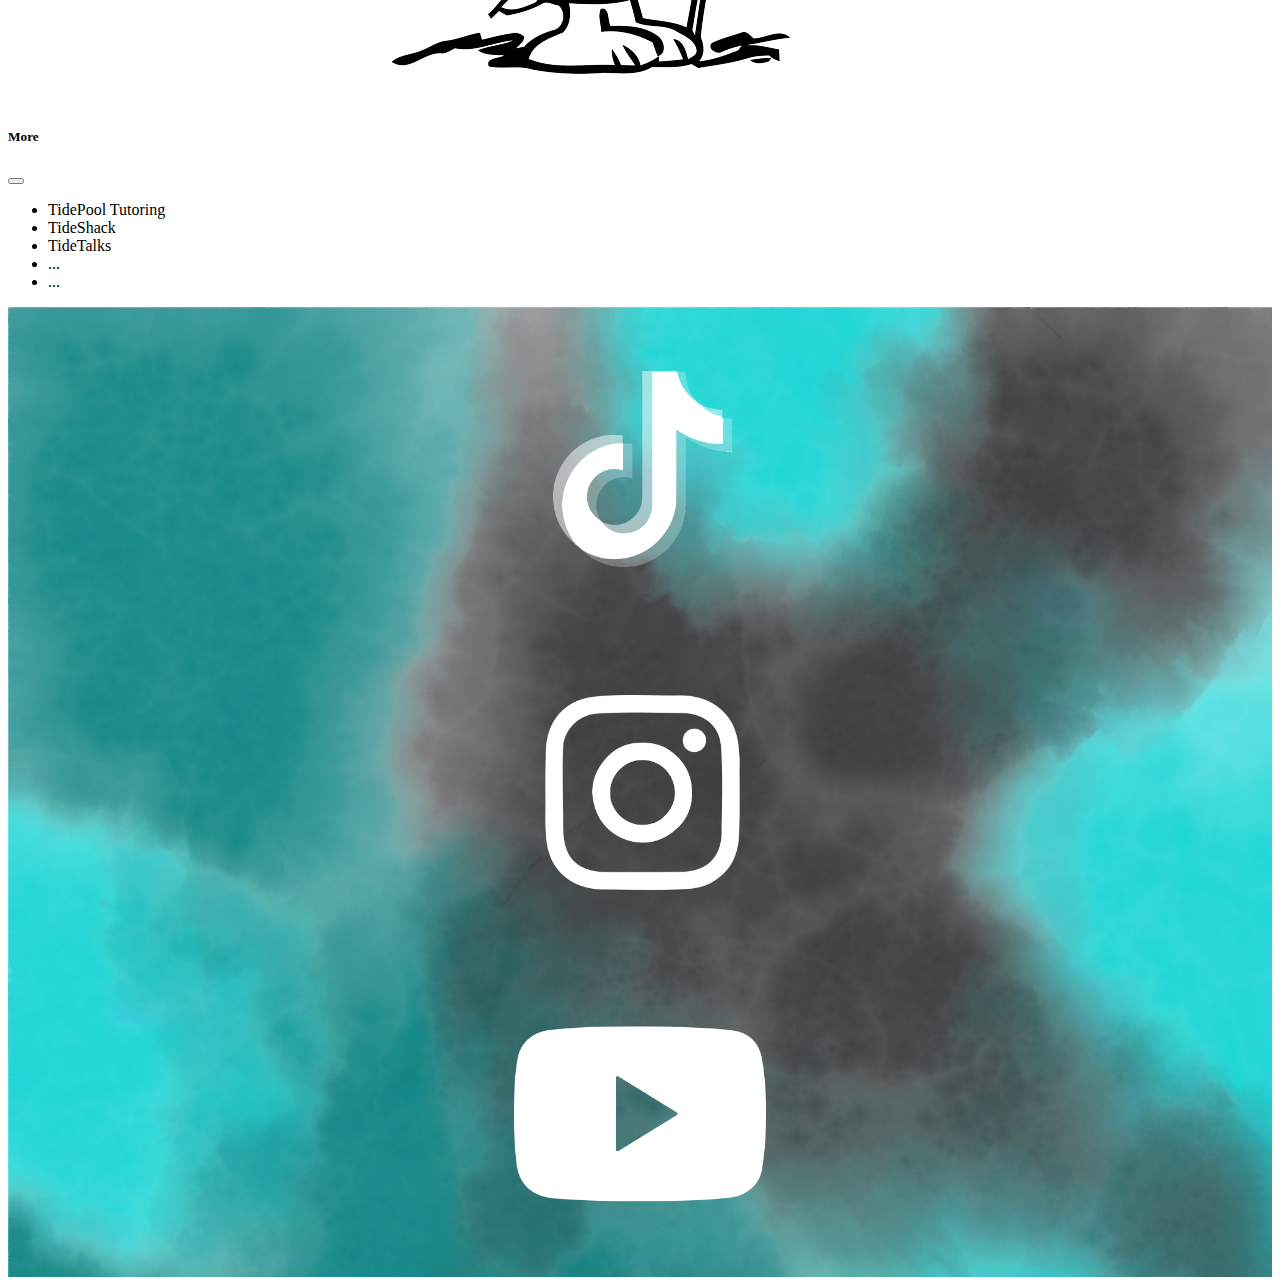
<file: events.html>
<!DOCTYPE html>
<html lang="en">
  <head>
    <meta charset="UTF-8" />
    <meta http-equiv="X-UA-Compatible" content="IE=edge" />
    <meta name="viewport" content="width=device-width, initial-scale=1.0" />
    <title>LMA ASB</title>
    <link
      href="https://cdn.jsdelivr.net/npm/bootstrap@5.2.0/dist/css/bootstrap.min.css"
      rel="stylesheet"
      integrity="sha384-gH2yIJqKdNHPEq0n4Mqa/HGKIhSkIHeL5AyhkYV8i59U5AR6csBvApHHNl/vI1Bx"
      crossorigin="anonymous"
    />
    <script
      src="https://cdn.jsdelivr.net/npm/bootstrap@5.2.0/dist/js/bootstrap.bundle.min.js"
      integrity="sha384-A3rJD856KowSb7dwlZdYEkO39Gagi7vIsF0jrRAoQmDKKtQBHUuLZ9AsSv4jD4Xa"
      crossorigin="anonymous"
    ></script>
    <link rel="stylesheet" href="style.css" />
    <link rel="preconnect" href="https://fonts.googleapis.com"> 
<link rel="preconnect" href="https://fonts.gstatic.com" crossorigin> 
<link href="https://fonts.googleapis.com/css2?family=Caveat:wght@700&display=swap" rel="stylesheet">
  </head>
  <body>
    <!-- Header -->
    <header class="site-header sticky-top py-2">
      <nav class="navbar navbar-dark navbar-expand-lg">
        <div class="container-fluid">
          <a href="index.html" class="navbar-brand">
            <img src="logo.png" alt="Logo" class="logo" />
            Legacy ASB
          </a>
          <button
            class="navbar-toggler"
            type="button"
            data-bs-toggle="collapse"
            data-bs-target="#navbarText"
            aria-controls="navbarText"
            aria-expanded="false"
            aria-label="Toggle navigation"
          >
            <span class="navbar-toggler-icon"></span>
          </button>
          <div class="collapse navbar-collapse" id="navbarText">
            <ul class="navbar-nav me-auto mb-2 mb-lg-0">
            </ul>
            <ul class="navbar-nav">
                <li class="nav-item">
                    <a href="tv.html" class="nav-link">Tide TV</a>
                </li>
                 <li class="nav-item">
                    <a href="events.html" class="nav-link">Events</a>
                </li>
                 <li class="nav-item">
                    <a href="clubs.html" class="nav-link">Clubs</a>
                </li>
                <li class="nav-item">
                    <a data-bs-toggle="offcanvas" href="#offcanvasExample" role="button" aria-controls="offcanvasExample" class="nav-link">More</a>
                </li>
            </ul>
            </div>
          </div>
        </div>
      </nav>
      <!-- Cover Photo -->
    </header>
    <div class="title">
        <div>
            <h1 class="h1">Events</h1>
        </div>
    </div>
    <!-- Actual Page Content-->
    <div class="container-fluid px-5 py-5 bg-white">
        <h1 class="subtitle cyan">Still Under Construction!</h1>
        <img src="snoop.png" alt="Snoopy Construction" style="display: block; margin-left: auto; margin-right: auto;">
    </div>
    <div class="offcanvas offcanvas-start" tabindex="-1" id="offcanvasExample" aria-labelledby="offcanvasExampleLabel">
  <div class="offcanvas-header">
    <h5 class="offcanvas-title" id="offcanvasExampleLabel">More</h5>
    <button type="button" class="btn-close" data-bs-dismiss="offcanvas" aria-label="Close"></button>
  </div>
  <div class="offcanvas-body">
    <div>
      <ul class="list-group">
        <li class="list-group-item">TidePool Tutoring</li>
        <li class="list-group-item">TideShack</li>
        <li class="list-group-item">TideTalks</li>
        <li class="list-group-item">...</li>
        <li class="list-group-item">...</li>
      </ul>
    </div>
  </div>
</div>
    <!-- Footer -->
    <footer>
        <div class="row">
            <div class="col">
                <a href="https://www.tiktok.com/@legacyasb">
                    <img src="tiktok.png" alt="" class="socials">
                </a>
            </div>
            <div class="col">
                <a href="https://www.tiktok.com/@legacyasb">
                    <img src="ig.png" alt="" class="socials">
                </a>
            </div>
            <div class="col">
                <a href="https://www.tiktok.com/@legacyasb">
                    <img src="YouTube.png" alt="" class="socials">
                </a>
            </div>
        </div>
    </footer>
  </body>
</html>
</file>
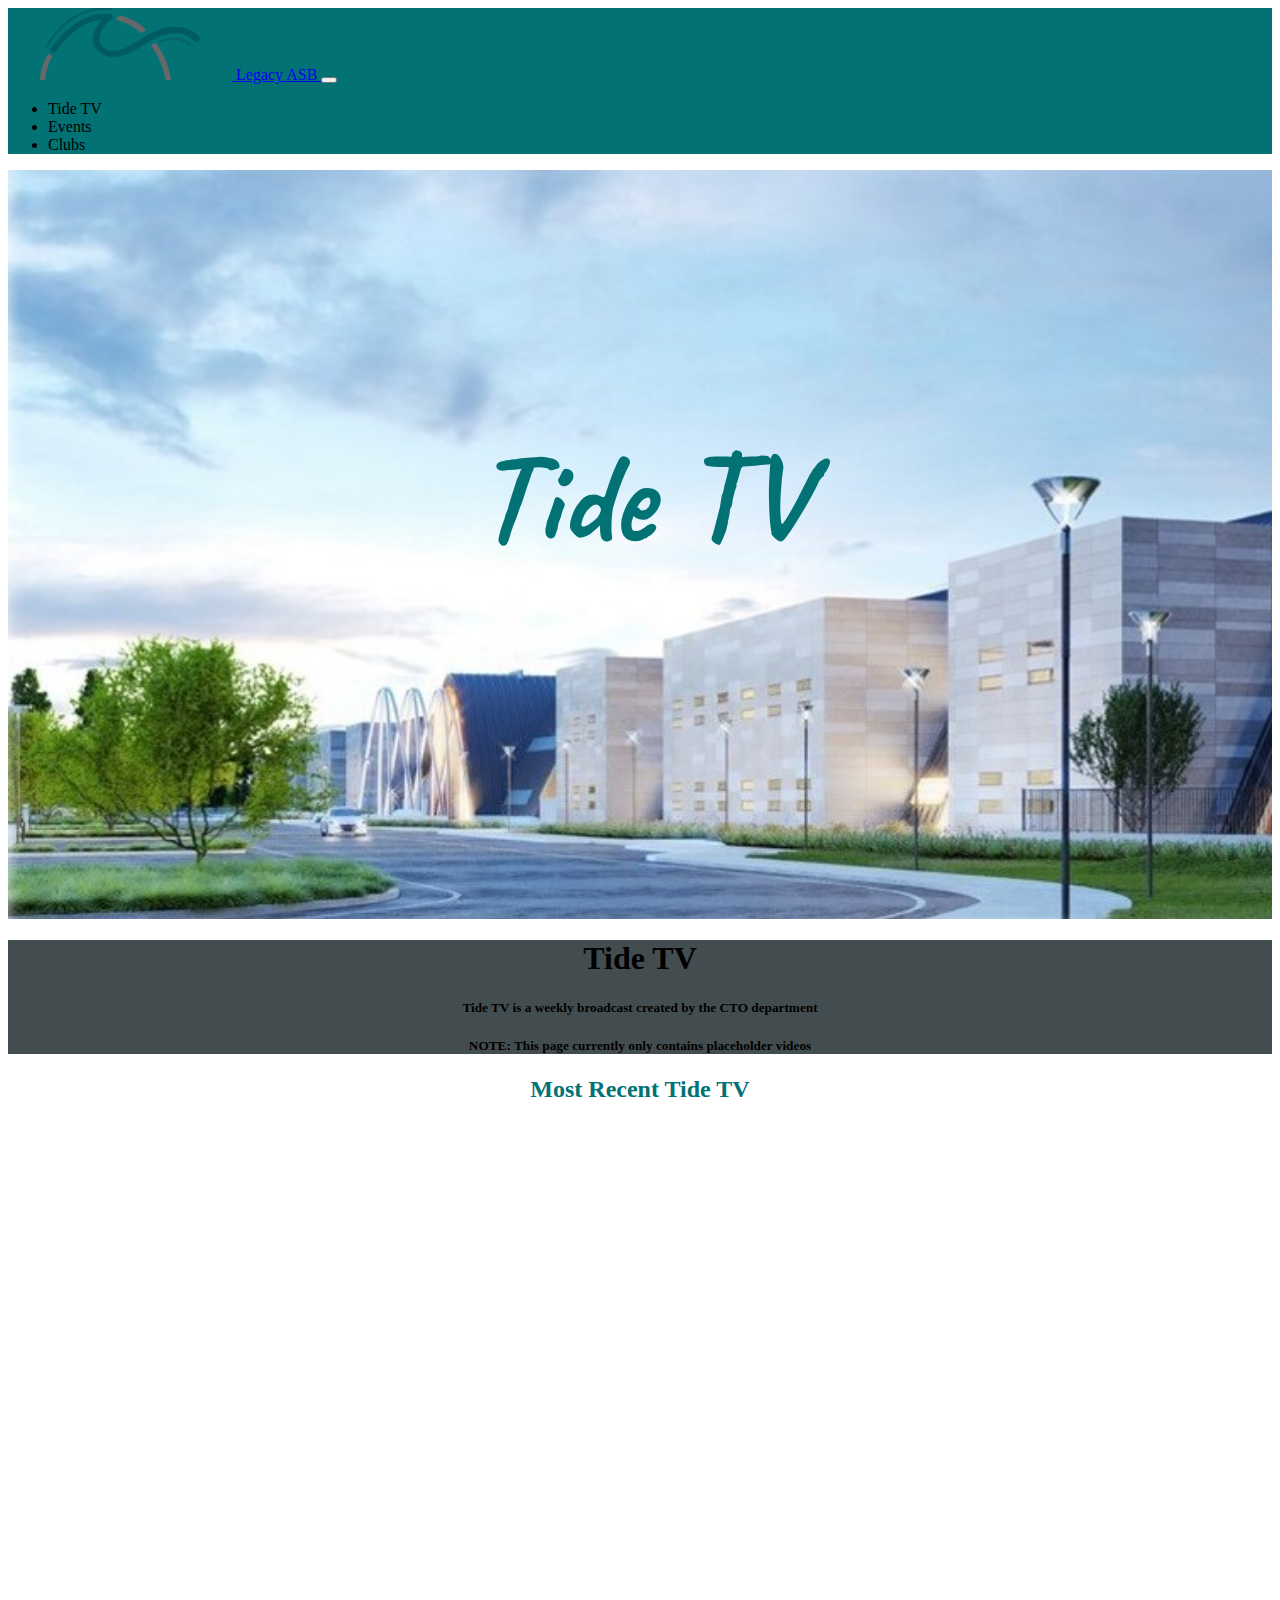
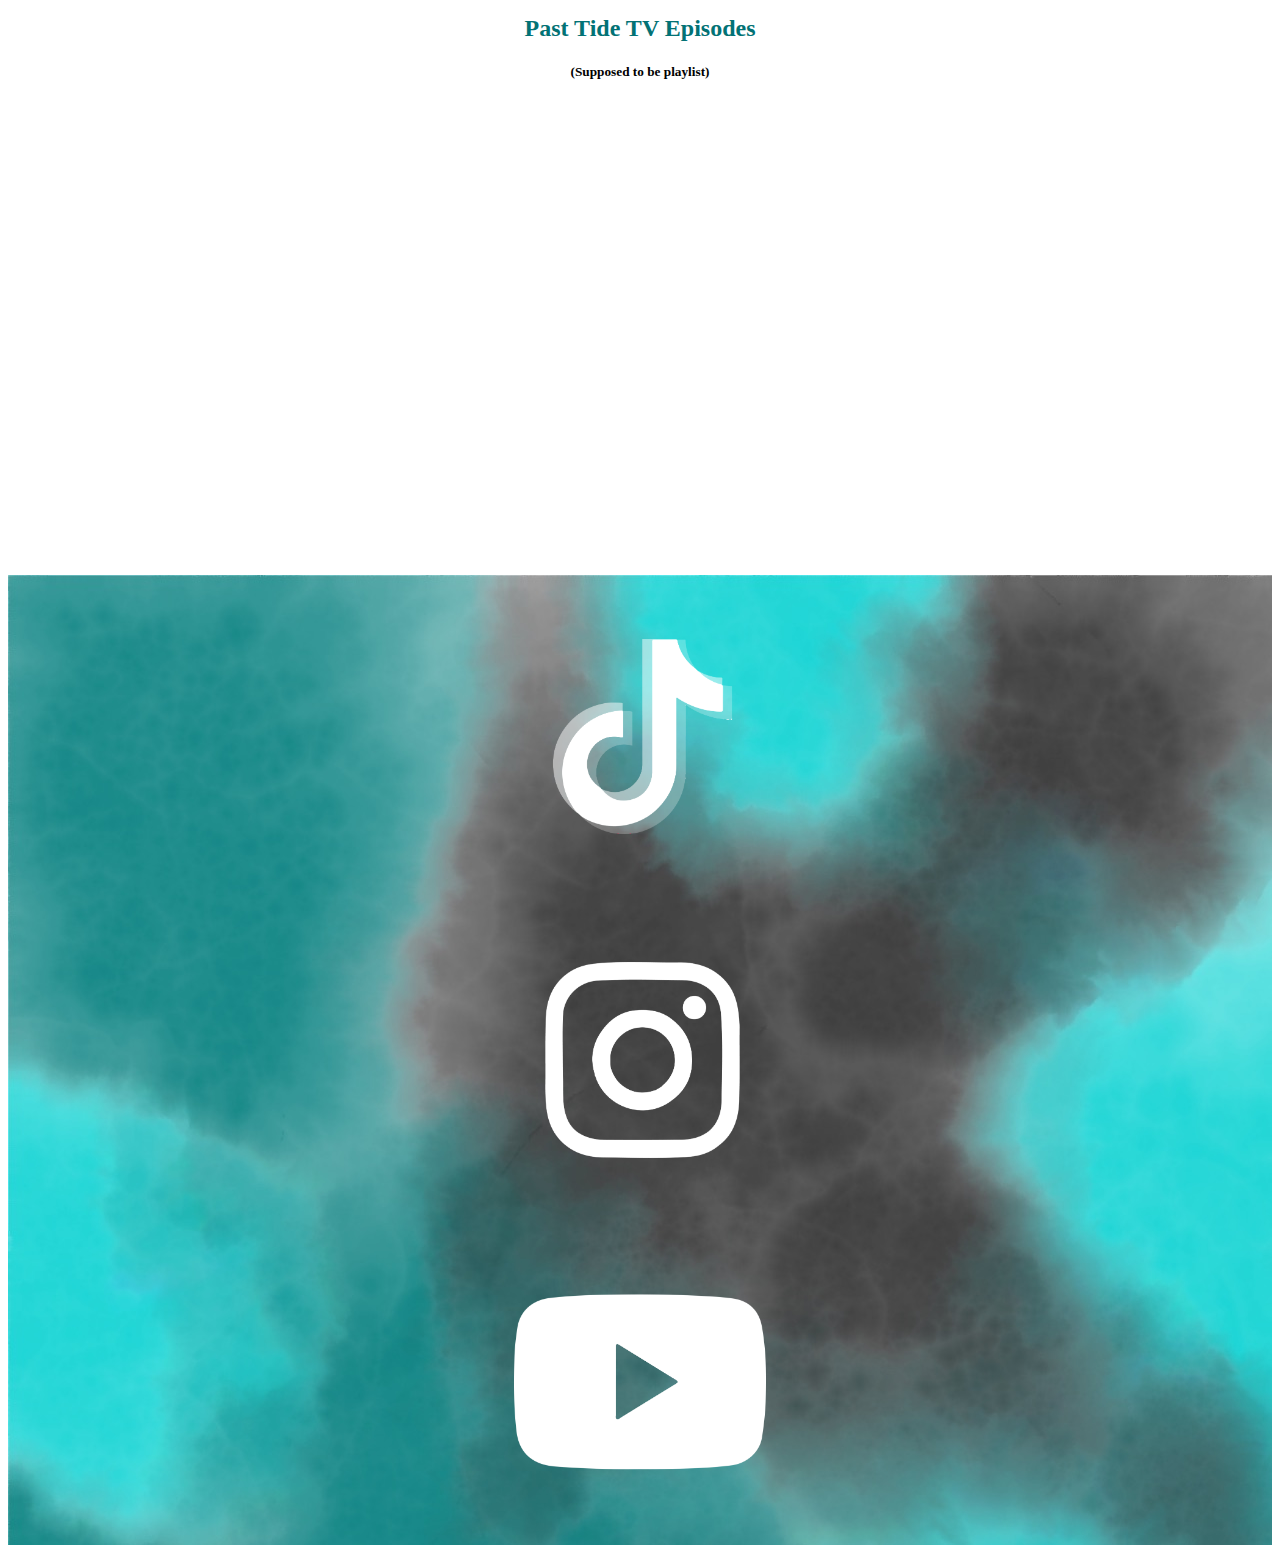
<file: tv.html>
<!DOCTYPE html>
<html lang="en">
  <head>
    <meta charset="UTF-8" />
    <meta http-equiv="X-UA-Compatible" content="IE=edge" />
    <meta name="viewport" content="width=device-width, initial-scale=1.0" />
    <title>LMA ASB</title>
    <link
      href="https://cdn.jsdelivr.net/npm/bootstrap@5.2.0/dist/css/bootstrap.min.css"
      rel="stylesheet"
      integrity="sha384-gH2yIJqKdNHPEq0n4Mqa/HGKIhSkIHeL5AyhkYV8i59U5AR6csBvApHHNl/vI1Bx"
      crossorigin="anonymous"
    />
    <script
      src="https://cdn.jsdelivr.net/npm/bootstrap@5.2.0/dist/js/bootstrap.bundle.min.js"
      integrity="sha384-A3rJD856KowSb7dwlZdYEkO39Gagi7vIsF0jrRAoQmDKKtQBHUuLZ9AsSv4jD4Xa"
      crossorigin="anonymous"
    ></script>
    <link rel="stylesheet" href="style.css" />
    <link rel="preconnect" href="https://fonts.googleapis.com"> 
<link rel="preconnect" href="https://fonts.gstatic.com" crossorigin> 
<link href="https://fonts.googleapis.com/css2?family=Caveat:wght@700&display=swap" rel="stylesheet">
  </head>
  <body>
    <!-- Header -->
    <header class="site-header sticky-top py-2">
      <nav class="navbar navbar-dark navbar-expand-lg">
        <div class="container-fluid">
          <a href="index.html" class="navbar-brand">
            <img src="logo.png" alt="Logo" class="logo" />
            Legacy ASB
          </a>
          <button
            class="navbar-toggler"
            type="button"
            data-bs-toggle="collapse"
            data-bs-target="#navbarText"
            aria-controls="navbarText"
            aria-expanded="false"
            aria-label="Toggle navigation"
          >
            <span class="navbar-toggler-icon"></span>
          </button>
          <div class="collapse navbar-collapse" id="navbarText">
            <ul class="navbar-nav me-auto mb-2 mb-lg-0">
            </ul>
            <ul class="navbar-nav">
                <li class="nav-item">
                    <a href="tv.html" class="nav-link">Tide TV</a>
                </li>
                 <li class="nav-item">
                    <a href="events.html" class="nav-link">Events</a>
                </li>
                 <li class="nav-item">
                    <a href="clubs.html" class="nav-link">Clubs</a>
                </li>
            </ul>
            </div>
          </div>
        </div>
      </nav>
      <!-- Cover Photo -->
    </header>
    <div class="title">
        <div>
            <h1 class="h1">Tide TV</h1>
        </div>
    </div>
    <!-- Actual Page Content-->
    <div class="container-fluid px-5 py-5 grey">
        <h1 class="subtitle text-white">Tide TV</h1>
        
        <h5 class="subtitle text-white">Tide TV is a weekly broadcast created by the CTO department</h5>
        <h5 class="subtitle text-white">NOTE: This page currently only contains placeholder videos</h5>
    </div>
    <div>
        <h2 class="subtitle cyan my-4">Most Recent Tide TV</h2>
        <iframe width="840" height="472.5" style="display: block; margin-left: auto; margin-right:auto;"src="https://www.youtube.com/embed/oUgB32pj-Vw" title="YouTube video player" frameborder="0" allow="accelerometer; autoplay; clipboard-write; encrypted-media; gyroscope; picture-in-picture" allowfullscreen=""></iframe>
        <h2 class="subtitle cyan my-4">Past Tide TV Episodes</h2>
        <h5 class="subtitle">(Supposed to be playlist)</h5>
        <iframe class="mb-4"width="840" height="472.5" style="display: block; margin-left: auto; margin-right:auto;"src="https://www.youtube.com/embed/oUgB32pj-Vw" title="YouTube video player" frameborder="0" allow="accelerometer; autoplay; clipboard-write; encrypted-media; gyroscope; picture-in-picture" allowfullscreen=""></iframe>

    </div>
    <!-- Footer -->
    <footer>
        <div class="row">
            <div class="col">
                <a href="https://www.tiktok.com/@legacyasb">
                    <img src="tiktok.png" alt="" class="socials">
                </a>
            </div>
            <div class="col">
                <a href="https://www.tiktok.com/@legacyasb">
                    <img src="ig.png" alt="" class="socials">
                </a>
            </div>
            <div class="col">
                <a href="https://www.tiktok.com/@legacyasb">
                    <img src="YouTube.png" alt="" class="socials">
                </a>
            </div>
        </div>
    </footer>
  </body>
</html>
</file>
<file: style.css>
.site-header {
  background-color: #027275;
}
.logo {
  width: 10rem;
  height: auto;
  padding-right: 2rem;
  padding-left: 2rem;
}

.white {
  color: white;
}
.title {
  font-size: 2rem;
}
.nav-right {
  float: right;
  display: inline-block;
}
.nav-left {
  float: left;
}
.nav-link {
  font-size: var(--bs-nav-link-font-size);
  font-weight: var(--bs-nav-link-font-weight);
  color: var(--bs-nav-link-color);
  text-decoration: none;
  transition: color 0.15s ease-in-out, background-color 0.15s ease-in-out,
    border-color 0.15s ease-in-out;
}
.title {
  padding-top: 5em;
  padding-bottom: 8em;
  text-align: center;
  background-size: cover;
  background-color: #027275;
  background-image: url("Banner-2.jpg");
  color: #027275;
}
.h1 {
  font-size: 400%;
  font-family: "Caveat", cursive;
}
.subtitle {
  text-align: center;
}
.cyan {
  color: #027275;
}
hr {
  margin-bottom: 2em;
}
footer {
  background-color: #027275;
  background-image: url("Watercolor.jpeg");
}
.socials {
  max-width: 20%;
  padding-top: 4em;
  padding-bottom: 4em;
  display: block;
  margin-left: auto;
  margin-right: auto;
}
.grey {
  background-color: #434d4f;
}
.center {
  display: block;
  margin-left: auto;
  margin-right: auto;
}
</file>
